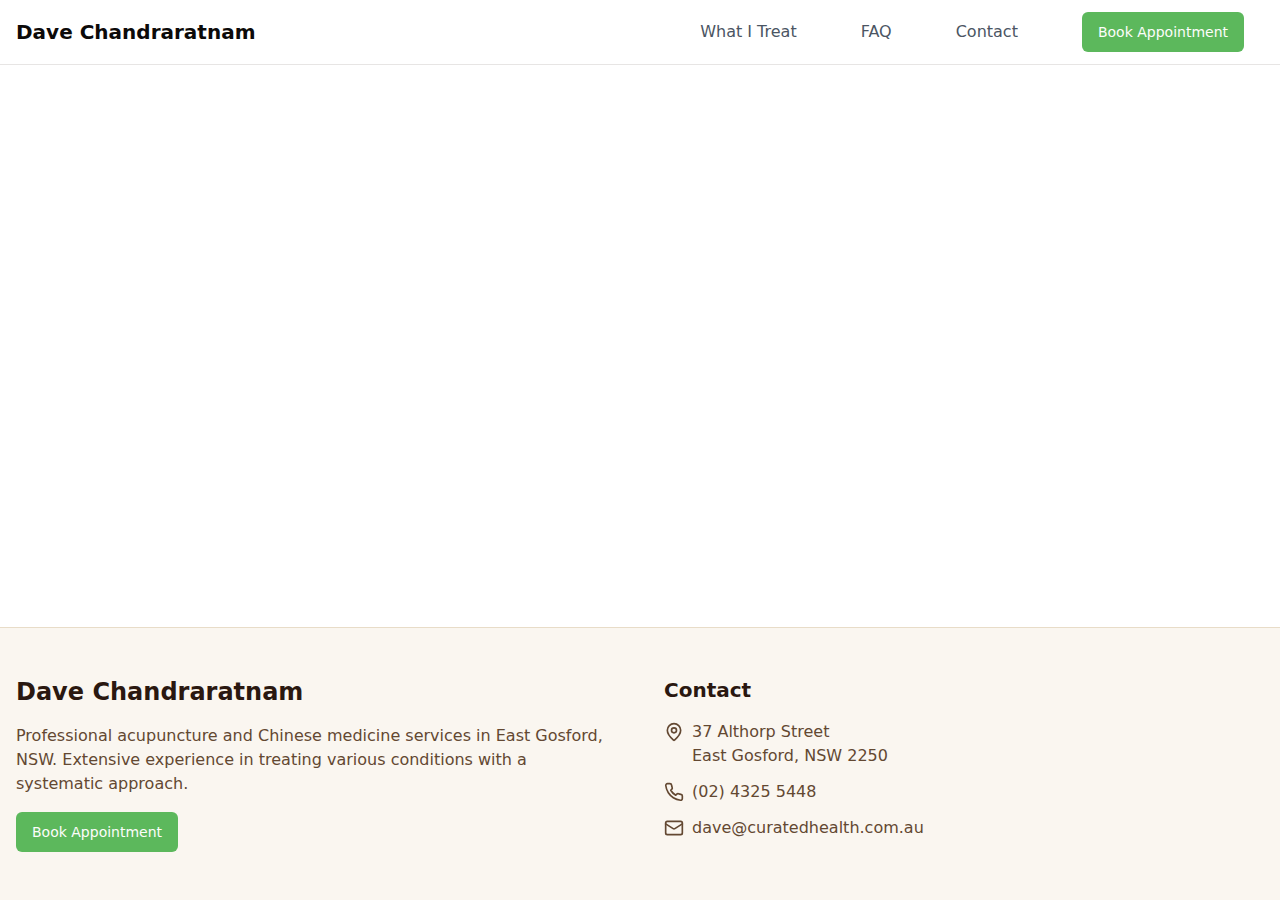
<file: index.html>
<!DOCTYPE html>
<html lang="en">
  <head>
    <style data-vite-theme="" data-inject-first="">:root {
      --background: 0 0% 100%;
--foreground: 20 14.3% 4.1%;
--muted: 60 4.8% 95.9%;
--muted-foreground: 25 5.3% 44.7%;
--popover: 0 0% 100%;
--popover-foreground: 20 14.3% 4.1%;
--card: 0 0% 100%;
--card-foreground: 20 14.3% 4.1%;
--border: 20 5.9% 90%;
--input: 20 5.9% 90%;
--primary: 120 39% 54%;
--primary-foreground: 116 41% 99%;
--secondary: 60 4.8% 95.9%;
--secondary-foreground: 24 9.8% 10%;
--accent: 60 4.8% 95.9%;
--accent-foreground: 24 9.8% 10%;
--destructive: 0 84.2% 60.2%;
--destructive-foreground: 60 9.1% 97.8%;
--ring: 20 14.3% 4.1%;
--radius: 0.5rem;
  }
  .dark {
      --background: 240 10% 3.9%;
--foreground: 0 0% 98%;
--muted: 240 3.7% 15.9%;
--muted-foreground: 240 5% 64.9%;
--popover: 240 10% 3.9%;
--popover-foreground: 0 0% 98%;
--card: 240 10% 3.9%;
--card-foreground: 0 0% 98%;
--border: 240 3.7% 15.9%;
--input: 240 3.7% 15.9%;
--primary: 120 39% 54%;
--primary-foreground: 116 41% 99%;
--secondary: 240 3.7% 15.9%;
--secondary-foreground: 0 0% 98%;
--accent: 240 3.7% 15.9%;
--accent-foreground: 0 0% 98%;
--destructive: 0 62.8% 30.6%;
--destructive-foreground: 0 0% 98%;
--ring: 240 4.9% 83.9%;
--radius: 0.5rem;
  }</style>

    <meta charset="UTF-8" />
    <meta name="viewport" content="width=device-width, initial-scale=1.0" />
    <title>Dave Chandraratnam - Professional Acupuncture in East Gosford</title>
    <meta name="description" content="Experience rapid natural healing through personalised acupuncture treatments in East Gosford, NSW. Professional Chinese medicine services by Dave Chandraratnam." />
    <meta name="keywords" content="acupuncture east gosford, chinese medicine central coast, pain management acupuncture, natural healing nsw" />
    <link rel="preconnect" href="https://fonts.googleapis.com" />
    <link rel="preconnect" href="https://fonts.gstatic.com" crossorigin />
    <link href="https://fonts.googleapis.com/css2?family=Inter:wght@400;500;600;700&display=swap" rel="stylesheet" />
    <!-- Google Analytics -->
    <script async src="https://www.googletagmanager.com/gtag/js?id=G-XXXXXXXXXX"></script>
    <script>
      // Define base URL for assets
      window.BASE_URL = import.meta.env.VITE_BASE_URL || '';

      // Handle SPA routing for GitHub Pages
      (function() {
        const redirectPath = localStorage.getItem('gh-pages-path');
        if (redirectPath) {
          localStorage.removeItem('gh-pages-path');
          window.history.replaceState(null, null, redirectPath);
        }
      })();
    </script>
    <script type="module" crossorigin src="/assets/index-CnNeaPNX.js"></script>
    <link rel="stylesheet" crossorigin href="/assets/index-t0JKLVTq.css">
  </head>
  <body>
    <div id="root"></div>
  </body>
</html>
</file>
<file: assets/index-t0JKLVTq.css>
*,:before,:after{--tw-border-spacing-x: 0;--tw-border-spacing-y: 0;--tw-translate-x: 0;--tw-translate-y: 0;--tw-rotate: 0;--tw-skew-x: 0;--tw-skew-y: 0;--tw-scale-x: 1;--tw-scale-y: 1;--tw-pan-x: ;--tw-pan-y: ;--tw-pinch-zoom: ;--tw-scroll-snap-strictness: proximity;--tw-gradient-from-position: ;--tw-gradient-via-position: ;--tw-gradient-to-position: ;--tw-ordinal: ;--tw-slashed-zero: ;--tw-numeric-figure: ;--tw-numeric-spacing: ;--tw-numeric-fraction: ;--tw-ring-inset: ;--tw-ring-offset-width: 0px;--tw-ring-offset-color: #fff;--tw-ring-color: rgb(59 130 246 / .5);--tw-ring-offset-shadow: 0 0 #0000;--tw-ring-shadow: 0 0 #0000;--tw-shadow: 0 0 #0000;--tw-shadow-colored: 0 0 #0000;--tw-blur: ;--tw-brightness: ;--tw-contrast: ;--tw-grayscale: ;--tw-hue-rotate: ;--tw-invert: ;--tw-saturate: ;--tw-sepia: ;--tw-drop-shadow: ;--tw-backdrop-blur: ;--tw-backdrop-brightness: ;--tw-backdrop-contrast: ;--tw-backdrop-grayscale: ;--tw-backdrop-hue-rotate: ;--tw-backdrop-invert: ;--tw-backdrop-opacity: ;--tw-backdrop-saturate: ;--tw-backdrop-sepia: ;--tw-contain-size: ;--tw-contain-layout: ;--tw-contain-paint: ;--tw-contain-style: }::backdrop{--tw-border-spacing-x: 0;--tw-border-spacing-y: 0;--tw-translate-x: 0;--tw-translate-y: 0;--tw-rotate: 0;--tw-skew-x: 0;--tw-skew-y: 0;--tw-scale-x: 1;--tw-scale-y: 1;--tw-pan-x: ;--tw-pan-y: ;--tw-pinch-zoom: ;--tw-scroll-snap-strictness: proximity;--tw-gradient-from-position: ;--tw-gradient-via-position: ;--tw-gradient-to-position: ;--tw-ordinal: ;--tw-slashed-zero: ;--tw-numeric-figure: ;--tw-numeric-spacing: ;--tw-numeric-fraction: ;--tw-ring-inset: ;--tw-ring-offset-width: 0px;--tw-ring-offset-color: #fff;--tw-ring-color: rgb(59 130 246 / .5);--tw-ring-offset-shadow: 0 0 #0000;--tw-ring-shadow: 0 0 #0000;--tw-shadow: 0 0 #0000;--tw-shadow-colored: 0 0 #0000;--tw-blur: ;--tw-brightness: ;--tw-contrast: ;--tw-grayscale: ;--tw-hue-rotate: ;--tw-invert: ;--tw-saturate: ;--tw-sepia: ;--tw-drop-shadow: ;--tw-backdrop-blur: ;--tw-backdrop-brightness: ;--tw-backdrop-contrast: ;--tw-backdrop-grayscale: ;--tw-backdrop-hue-rotate: ;--tw-backdrop-invert: ;--tw-backdrop-opacity: ;--tw-backdrop-saturate: ;--tw-backdrop-sepia: ;--tw-contain-size: ;--tw-contain-layout: ;--tw-contain-paint: ;--tw-contain-style: }*,:before,:after{box-sizing:border-box;border-width:0;border-style:solid;border-color:#e5e7eb}:before,:after{--tw-content: ""}html,:host{line-height:1.5;-webkit-text-size-adjust:100%;-moz-tab-size:4;-o-tab-size:4;tab-size:4;font-family:ui-sans-serif,system-ui,sans-serif,"Apple Color Emoji","Segoe UI Emoji",Segoe UI Symbol,"Noto Color Emoji";font-feature-settings:normal;font-variation-settings:normal;-webkit-tap-highlight-color:transparent}body{margin:0;line-height:inherit}hr{height:0;color:inherit;border-top-width:1px}abbr:where([title]){-webkit-text-decoration:underline dotted;text-decoration:underline dotted}h1,h2,h3,h4,h5,h6{font-size:inherit;font-weight:inherit}a{color:inherit;text-decoration:inherit}b,strong{font-weight:bolder}code,kbd,samp,pre{font-family:ui-monospace,SFMono-Regular,Menlo,Monaco,Consolas,Liberation Mono,Courier New,monospace;font-feature-settings:normal;font-variation-settings:normal;font-size:1em}small{font-size:80%}sub,sup{font-size:75%;line-height:0;position:relative;vertical-align:baseline}sub{bottom:-.25em}sup{top:-.5em}table{text-indent:0;border-color:inherit;border-collapse:collapse}button,input,optgroup,select,textarea{font-family:inherit;font-feature-settings:inherit;font-variation-settings:inherit;font-size:100%;font-weight:inherit;line-height:inherit;letter-spacing:inherit;color:inherit;margin:0;padding:0}button,select{text-transform:none}button,input:where([type=button]),input:where([type=reset]),input:where([type=submit]){-webkit-appearance:button;background-color:transparent;background-image:none}:-moz-focusring{outline:auto}:-moz-ui-invalid{box-shadow:none}progress{vertical-align:baseline}::-webkit-inner-spin-button,::-webkit-outer-spin-button{height:auto}[type=search]{-webkit-appearance:textfield;outline-offset:-2px}::-webkit-search-decoration{-webkit-appearance:none}::-webkit-file-upload-button{-webkit-appearance:button;font:inherit}summary{display:list-item}blockquote,dl,dd,h1,h2,h3,h4,h5,h6,hr,figure,p,pre{margin:0}fieldset{margin:0;padding:0}legend{padding:0}ol,ul,menu{list-style:none;margin:0;padding:0}dialog{padding:0}textarea{resize:vertical}input::-moz-placeholder,textarea::-moz-placeholder{opacity:1;color:#9ca3af}input::placeholder,textarea::placeholder{opacity:1;color:#9ca3af}button,[role=button]{cursor:pointer}:disabled{cursor:default}img,svg,video,canvas,audio,iframe,embed,object{display:block;vertical-align:middle}img,video{max-width:100%;height:auto}[hidden]:where(:not([hidden=until-found])){display:none}*{border-color:hsl(var(--border))}body{background-color:hsl(var(--background));font-family:ui-sans-serif,system-ui,sans-serif,"Apple Color Emoji","Segoe UI Emoji",Segoe UI Symbol,"Noto Color Emoji";color:hsl(var(--foreground));-webkit-font-smoothing:antialiased;-moz-osx-font-smoothing:grayscale}.container{width:100%}@media (min-width: 640px){.container{max-width:640px}}@media (min-width: 768px){.container{max-width:768px}}@media (min-width: 1024px){.container{max-width:1024px}}@media (min-width: 1280px){.container{max-width:1280px}}@media (min-width: 1536px){.container{max-width:1536px}}.prose{color:var(--tw-prose-body);max-width:65ch}.prose :where(p):not(:where([class~=not-prose],[class~=not-prose] *)){margin-top:1.25em;margin-bottom:1.25em}.prose :where([class~=lead]):not(:where([class~=not-prose],[class~=not-prose] *)){color:var(--tw-prose-lead);font-size:1.25em;line-height:1.6;margin-top:1.2em;margin-bottom:1.2em}.prose :where(a):not(:where([class~=not-prose],[class~=not-prose] *)){color:var(--tw-prose-links);text-decoration:underline;font-weight:500}.prose :where(strong):not(:where([class~=not-prose],[class~=not-prose] *)){color:var(--tw-prose-bold);font-weight:600}.prose :where(a strong):not(:where([class~=not-prose],[class~=not-prose] *)){color:inherit}.prose :where(blockquote strong):not(:where([class~=not-prose],[class~=not-prose] *)){color:inherit}.prose :where(thead th strong):not(:where([class~=not-prose],[class~=not-prose] *)){color:inherit}.prose :where(ol):not(:where([class~=not-prose],[class~=not-prose] *)){list-style-type:decimal;margin-top:1.25em;margin-bottom:1.25em;padding-inline-start:1.625em}.prose :where(ol[type=A]):not(:where([class~=not-prose],[class~=not-prose] *)){list-style-type:upper-alpha}.prose :where(ol[type=a]):not(:where([class~=not-prose],[class~=not-prose] *)){list-style-type:lower-alpha}.prose :where(ol[type=A s]):not(:where([class~=not-prose],[class~=not-prose] *)){list-style-type:upper-alpha}.prose :where(ol[type=a s]):not(:where([class~=not-prose],[class~=not-prose] *)){list-style-type:lower-alpha}.prose :where(ol[type=I]):not(:where([class~=not-prose],[class~=not-prose] *)){list-style-type:upper-roman}.prose :where(ol[type=i]):not(:where([class~=not-prose],[class~=not-prose] *)){list-style-type:lower-roman}.prose :where(ol[type=I s]):not(:where([class~=not-prose],[class~=not-prose] *)){list-style-type:upper-roman}.prose :where(ol[type=i s]):not(:where([class~=not-prose],[class~=not-prose] *)){list-style-type:lower-roman}.prose :where(ol[type="1"]):not(:where([class~=not-prose],[class~=not-prose] *)){list-style-type:decimal}.prose :where(ul):not(:where([class~=not-prose],[class~=not-prose] *)){list-style-type:disc;margin-top:1.25em;margin-bottom:1.25em;padding-inline-start:1.625em}.prose :where(ol>li):not(:where([class~=not-prose],[class~=not-prose] *))::marker{font-weight:400;color:var(--tw-prose-counters)}.prose :where(ul>li):not(:where([class~=not-prose],[class~=not-prose] *))::marker{color:var(--tw-prose-bullets)}.prose :where(dt):not(:where([class~=not-prose],[class~=not-prose] *)){color:var(--tw-prose-headings);font-weight:600;margin-top:1.25em}.prose :where(hr):not(:where([class~=not-prose],[class~=not-prose] *)){border-color:var(--tw-prose-hr);border-top-width:1px;margin-top:3em;margin-bottom:3em}.prose :where(blockquote):not(:where([class~=not-prose],[class~=not-prose] *)){font-weight:500;font-style:italic;color:var(--tw-prose-quotes);border-inline-start-width:.25rem;border-inline-start-color:var(--tw-prose-quote-borders);quotes:"“""”""‘""’";margin-top:1.6em;margin-bottom:1.6em;padding-inline-start:1em}.prose :where(blockquote p:first-of-type):not(:where([class~=not-prose],[class~=not-prose] *)):before{content:open-quote}.prose :where(blockquote p:last-of-type):not(:where([class~=not-prose],[class~=not-prose] *)):after{content:close-quote}.prose :where(h1):not(:where([class~=not-prose],[class~=not-prose] *)){color:var(--tw-prose-headings);font-weight:800;font-size:2.25em;margin-top:0;margin-bottom:.8888889em;line-height:1.1111111}.prose :where(h1 strong):not(:where([class~=not-prose],[class~=not-prose] *)){font-weight:900;color:inherit}.prose :where(h2):not(:where([class~=not-prose],[class~=not-prose] *)){color:var(--tw-prose-headings);font-weight:700;font-size:1.5em;margin-top:2em;margin-bottom:1em;line-height:1.3333333}.prose :where(h2 strong):not(:where([class~=not-prose],[class~=not-prose] *)){font-weight:800;color:inherit}.prose :where(h3):not(:where([class~=not-prose],[class~=not-prose] *)){color:var(--tw-prose-headings);font-weight:600;font-size:1.25em;margin-top:1.6em;margin-bottom:.6em;line-height:1.6}.prose :where(h3 strong):not(:where([class~=not-prose],[class~=not-prose] *)){font-weight:700;color:inherit}.prose :where(h4):not(:where([class~=not-prose],[class~=not-prose] *)){color:var(--tw-prose-headings);font-weight:600;margin-top:1.5em;margin-bottom:.5em;line-height:1.5}.prose :where(h4 strong):not(:where([class~=not-prose],[class~=not-prose] *)){font-weight:700;color:inherit}.prose :where(img):not(:where([class~=not-prose],[class~=not-prose] *)){margin-top:2em;margin-bottom:2em}.prose :where(picture):not(:where([class~=not-prose],[class~=not-prose] *)){display:block;margin-top:2em;margin-bottom:2em}.prose :where(video):not(:where([class~=not-prose],[class~=not-prose] *)){margin-top:2em;margin-bottom:2em}.prose :where(kbd):not(:where([class~=not-prose],[class~=not-prose] *)){font-weight:500;font-family:inherit;color:var(--tw-prose-kbd);box-shadow:0 0 0 1px rgb(var(--tw-prose-kbd-shadows) / 10%),0 3px rgb(var(--tw-prose-kbd-shadows) / 10%);font-size:.875em;border-radius:.3125rem;padding-top:.1875em;padding-inline-end:.375em;padding-bottom:.1875em;padding-inline-start:.375em}.prose :where(code):not(:where([class~=not-prose],[class~=not-prose] *)){color:var(--tw-prose-code);font-weight:600;font-size:.875em}.prose :where(code):not(:where([class~=not-prose],[class~=not-prose] *)):before{content:"`"}.prose :where(code):not(:where([class~=not-prose],[class~=not-prose] *)):after{content:"`"}.prose :where(a code):not(:where([class~=not-prose],[class~=not-prose] *)){color:inherit}.prose :where(h1 code):not(:where([class~=not-prose],[class~=not-prose] *)){color:inherit}.prose :where(h2 code):not(:where([class~=not-prose],[class~=not-prose] *)){color:inherit;font-size:.875em}.prose :where(h3 code):not(:where([class~=not-prose],[class~=not-prose] *)){color:inherit;font-size:.9em}.prose :where(h4 code):not(:where([class~=not-prose],[class~=not-prose] *)){color:inherit}.prose :where(blockquote code):not(:where([class~=not-prose],[class~=not-prose] *)){color:inherit}.prose :where(thead th code):not(:where([class~=not-prose],[class~=not-prose] *)){color:inherit}.prose :where(pre):not(:where([class~=not-prose],[class~=not-prose] *)){color:var(--tw-prose-pre-code);background-color:var(--tw-prose-pre-bg);overflow-x:auto;font-weight:400;font-size:.875em;line-height:1.7142857;margin-top:1.7142857em;margin-bottom:1.7142857em;border-radius:.375rem;padding-top:.8571429em;padding-inline-end:1.1428571em;padding-bottom:.8571429em;padding-inline-start:1.1428571em}.prose :where(pre code):not(:where([class~=not-prose],[class~=not-prose] *)){background-color:transparent;border-width:0;border-radius:0;padding:0;font-weight:inherit;color:inherit;font-size:inherit;font-family:inherit;line-height:inherit}.prose :where(pre code):not(:where([class~=not-prose],[class~=not-prose] *)):before{content:none}.prose :where(pre code):not(:where([class~=not-prose],[class~=not-prose] *)):after{content:none}.prose :where(table):not(:where([class~=not-prose],[class~=not-prose] *)){width:100%;table-layout:auto;margin-top:2em;margin-bottom:2em;font-size:.875em;line-height:1.7142857}.prose :where(thead):not(:where([class~=not-prose],[class~=not-prose] *)){border-bottom-width:1px;border-bottom-color:var(--tw-prose-th-borders)}.prose :where(thead th):not(:where([class~=not-prose],[class~=not-prose] *)){color:var(--tw-prose-headings);font-weight:600;vertical-align:bottom;padding-inline-end:.5714286em;padding-bottom:.5714286em;padding-inline-start:.5714286em}.prose :where(tbody tr):not(:where([class~=not-prose],[class~=not-prose] *)){border-bottom-width:1px;border-bottom-color:var(--tw-prose-td-borders)}.prose :where(tbody tr:last-child):not(:where([class~=not-prose],[class~=not-prose] *)){border-bottom-width:0}.prose :where(tbody td):not(:where([class~=not-prose],[class~=not-prose] *)){vertical-align:baseline}.prose :where(tfoot):not(:where([class~=not-prose],[class~=not-prose] *)){border-top-width:1px;border-top-color:var(--tw-prose-th-borders)}.prose :where(tfoot td):not(:where([class~=not-prose],[class~=not-prose] *)){vertical-align:top}.prose :where(th,td):not(:where([class~=not-prose],[class~=not-prose] *)){text-align:start}.prose :where(figure>*):not(:where([class~=not-prose],[class~=not-prose] *)){margin-top:0;margin-bottom:0}.prose :where(figcaption):not(:where([class~=not-prose],[class~=not-prose] *)){color:var(--tw-prose-captions);font-size:.875em;line-height:1.4285714;margin-top:.8571429em}.prose{--tw-prose-body: #374151;--tw-prose-headings: #111827;--tw-prose-lead: #4b5563;--tw-prose-links: #111827;--tw-prose-bold: #111827;--tw-prose-counters: #6b7280;--tw-prose-bullets: #d1d5db;--tw-prose-hr: #e5e7eb;--tw-prose-quotes: #111827;--tw-prose-quote-borders: #e5e7eb;--tw-prose-captions: #6b7280;--tw-prose-kbd: #111827;--tw-prose-kbd-shadows: 17 24 39;--tw-prose-code: #111827;--tw-prose-pre-code: #e5e7eb;--tw-prose-pre-bg: #1f2937;--tw-prose-th-borders: #d1d5db;--tw-prose-td-borders: #e5e7eb;--tw-prose-invert-body: #d1d5db;--tw-prose-invert-headings: #fff;--tw-prose-invert-lead: #9ca3af;--tw-prose-invert-links: #fff;--tw-prose-invert-bold: #fff;--tw-prose-invert-counters: #9ca3af;--tw-prose-invert-bullets: #4b5563;--tw-prose-invert-hr: #374151;--tw-prose-invert-quotes: #f3f4f6;--tw-prose-invert-quote-borders: #374151;--tw-prose-invert-captions: #9ca3af;--tw-prose-invert-kbd: #fff;--tw-prose-invert-kbd-shadows: 255 255 255;--tw-prose-invert-code: #fff;--tw-prose-invert-pre-code: #d1d5db;--tw-prose-invert-pre-bg: rgb(0 0 0 / 50%);--tw-prose-invert-th-borders: #4b5563;--tw-prose-invert-td-borders: #374151;font-size:1rem;line-height:1.75}.prose :where(picture>img):not(:where([class~=not-prose],[class~=not-prose] *)){margin-top:0;margin-bottom:0}.prose :where(li):not(:where([class~=not-prose],[class~=not-prose] *)){margin-top:.5em;margin-bottom:.5em}.prose :where(ol>li):not(:where([class~=not-prose],[class~=not-prose] *)){padding-inline-start:.375em}.prose :where(ul>li):not(:where([class~=not-prose],[class~=not-prose] *)){padding-inline-start:.375em}.prose :where(.prose>ul>li p):not(:where([class~=not-prose],[class~=not-prose] *)){margin-top:.75em;margin-bottom:.75em}.prose :where(.prose>ul>li>p:first-child):not(:where([class~=not-prose],[class~=not-prose] *)){margin-top:1.25em}.prose :where(.prose>ul>li>p:last-child):not(:where([class~=not-prose],[class~=not-prose] *)){margin-bottom:1.25em}.prose :where(.prose>ol>li>p:first-child):not(:where([class~=not-prose],[class~=not-prose] *)){margin-top:1.25em}.prose :where(.prose>ol>li>p:last-child):not(:where([class~=not-prose],[class~=not-prose] *)){margin-bottom:1.25em}.prose :where(ul ul,ul ol,ol ul,ol ol):not(:where([class~=not-prose],[class~=not-prose] *)){margin-top:.75em;margin-bottom:.75em}.prose :where(dl):not(:where([class~=not-prose],[class~=not-prose] *)){margin-top:1.25em;margin-bottom:1.25em}.prose :where(dd):not(:where([class~=not-prose],[class~=not-prose] *)){margin-top:.5em;padding-inline-start:1.625em}.prose :where(hr+*):not(:where([class~=not-prose],[class~=not-prose] *)){margin-top:0}.prose :where(h2+*):not(:where([class~=not-prose],[class~=not-prose] *)){margin-top:0}.prose :where(h3+*):not(:where([class~=not-prose],[class~=not-prose] *)){margin-top:0}.prose :where(h4+*):not(:where([class~=not-prose],[class~=not-prose] *)){margin-top:0}.prose :where(thead th:first-child):not(:where([class~=not-prose],[class~=not-prose] *)){padding-inline-start:0}.prose :where(thead th:last-child):not(:where([class~=not-prose],[class~=not-prose] *)){padding-inline-end:0}.prose :where(tbody td,tfoot td):not(:where([class~=not-prose],[class~=not-prose] *)){padding-top:.5714286em;padding-inline-end:.5714286em;padding-bottom:.5714286em;padding-inline-start:.5714286em}.prose :where(tbody td:first-child,tfoot td:first-child):not(:where([class~=not-prose],[class~=not-prose] *)){padding-inline-start:0}.prose :where(tbody td:last-child,tfoot td:last-child):not(:where([class~=not-prose],[class~=not-prose] *)){padding-inline-end:0}.prose :where(figure):not(:where([class~=not-prose],[class~=not-prose] *)){margin-top:2em;margin-bottom:2em}.prose :where(.prose>:first-child):not(:where([class~=not-prose],[class~=not-prose] *)){margin-top:0}.prose :where(.prose>:last-child):not(:where([class~=not-prose],[class~=not-prose] *)){margin-bottom:0}.sr-only{position:absolute;width:1px;height:1px;padding:0;margin:-1px;overflow:hidden;clip:rect(0,0,0,0);white-space:nowrap;border-width:0}.pointer-events-none{pointer-events:none}.pointer-events-auto{pointer-events:auto}.visible{visibility:visible}.invisible{visibility:hidden}.fixed{position:fixed}.absolute{position:absolute}.relative{position:relative}.sticky{position:sticky}.inset-0{top:0;right:0;bottom:0;left:0}.inset-x-0{left:0;right:0}.inset-y-0{top:0;bottom:0}.-bottom-12{bottom:-3rem}.-left-12{left:-3rem}.-right-12{right:-3rem}.-top-12{top:-3rem}.bottom-0{bottom:0}.left-0{left:0}.left-1{left:.25rem}.left-1\/2{left:50%}.left-2{left:.5rem}.left-\[50\%\]{left:50%}.right-0{right:0}.right-1{right:.25rem}.right-2{right:.5rem}.right-3{right:.75rem}.right-4{right:1rem}.top-0{top:0}.top-1\.5{top:.375rem}.top-1\/2{top:50%}.top-2{top:.5rem}.top-3\.5{top:.875rem}.top-4{top:1rem}.top-\[1px\]{top:1px}.top-\[50\%\]{top:50%}.top-\[60\%\]{top:60%}.top-full{top:100%}.z-10{z-index:10}.z-20{z-index:20}.z-50{z-index:50}.z-\[100\]{z-index:100}.z-\[1\]{z-index:1}.-mx-1{margin-left:-.25rem;margin-right:-.25rem}.mx-2{margin-left:.5rem;margin-right:.5rem}.mx-3\.5{margin-left:.875rem;margin-right:.875rem}.mx-4{margin-left:1rem;margin-right:1rem}.mx-auto{margin-left:auto;margin-right:auto}.my-0\.5{margin-top:.125rem;margin-bottom:.125rem}.my-1{margin-top:.25rem;margin-bottom:.25rem}.-ml-4{margin-left:-1rem}.-mt-4{margin-top:-1rem}.mb-1{margin-bottom:.25rem}.mb-4{margin-bottom:1rem}.mb-6{margin-bottom:1.5rem}.mb-8{margin-bottom:2rem}.ml-1{margin-left:.25rem}.ml-2{margin-left:.5rem}.ml-auto{margin-left:auto}.mr-2{margin-right:.5rem}.mr-3{margin-right:.75rem}.mt-0\.5{margin-top:.125rem}.mt-1\.5{margin-top:.375rem}.mt-12{margin-top:3rem}.mt-16{margin-top:4rem}.mt-2{margin-top:.5rem}.mt-24{margin-top:6rem}.mt-4{margin-top:1rem}.mt-8{margin-top:2rem}.mt-auto{margin-top:auto}.block{display:block}.flex{display:flex}.inline-flex{display:inline-flex}.table{display:table}.grid{display:grid}.hidden{display:none}.aspect-square{aspect-ratio:1 / 1}.aspect-video{aspect-ratio:16 / 9}.size-4{width:1rem;height:1rem}.h-1\.5{height:.375rem}.h-10{height:2.5rem}.h-11{height:2.75rem}.h-12{height:3rem}.h-16{height:4rem}.h-2{height:.5rem}.h-2\.5{height:.625rem}.h-3{height:.75rem}.h-3\.5{height:.875rem}.h-4{height:1rem}.h-5{height:1.25rem}.h-6{height:1.5rem}.h-7{height:1.75rem}.h-8{height:2rem}.h-9{height:2.25rem}.h-\[1px\]{height:1px}.h-\[var\(--radix-navigation-menu-viewport-height\)\]{height:var(--radix-navigation-menu-viewport-height)}.h-\[var\(--radix-select-trigger-height\)\]{height:var(--radix-select-trigger-height)}.h-auto{height:auto}.h-full{height:100%}.h-px{height:1px}.h-svh{height:100svh}.max-h-96{max-height:24rem}.max-h-\[300px\]{max-height:300px}.max-h-screen{max-height:100vh}.min-h-0{min-height:0px}.min-h-\[80px\]{min-height:80px}.min-h-screen{min-height:100vh}.min-h-svh{min-height:100svh}.w-0{width:0px}.w-1{width:.25rem}.w-10{width:2.5rem}.w-11{width:2.75rem}.w-2{width:.5rem}.w-2\.5{width:.625rem}.w-3{width:.75rem}.w-3\.5{width:.875rem}.w-3\/4{width:75%}.w-4{width:1rem}.w-5{width:1.25rem}.w-6{width:1.5rem}.w-64{width:16rem}.w-7{width:1.75rem}.w-72{width:18rem}.w-8{width:2rem}.w-9{width:2.25rem}.w-\[--sidebar-width\]{width:var(--sidebar-width)}.w-\[100px\]{width:100px}.w-\[1px\]{width:1px}.w-auto{width:auto}.w-full{width:100%}.w-max{width:-moz-max-content;width:max-content}.w-px{width:1px}.min-w-0{min-width:0px}.min-w-5{min-width:1.25rem}.min-w-\[12rem\]{min-width:12rem}.min-w-\[8rem\]{min-width:8rem}.min-w-\[var\(--radix-select-trigger-width\)\]{min-width:var(--radix-select-trigger-width)}.max-w-3xl{max-width:48rem}.max-w-4xl{max-width:56rem}.max-w-\[--skeleton-width\]{max-width:var(--skeleton-width)}.max-w-lg{max-width:32rem}.max-w-max{max-width:-moz-max-content;max-width:max-content}.max-w-md{max-width:28rem}.max-w-none{max-width:none}.flex-1{flex:1 1 0%}.shrink-0{flex-shrink:0}.grow{flex-grow:1}.grow-0{flex-grow:0}.basis-full{flex-basis:100%}.caption-bottom{caption-side:bottom}.border-collapse{border-collapse:collapse}.-translate-x-1\/2{--tw-translate-x: -50%;transform:translate(var(--tw-translate-x),var(--tw-translate-y)) rotate(var(--tw-rotate)) skew(var(--tw-skew-x)) skewY(var(--tw-skew-y)) scaleX(var(--tw-scale-x)) scaleY(var(--tw-scale-y))}.-translate-x-px{--tw-translate-x: -1px;transform:translate(var(--tw-translate-x),var(--tw-translate-y)) rotate(var(--tw-rotate)) skew(var(--tw-skew-x)) skewY(var(--tw-skew-y)) scaleX(var(--tw-scale-x)) scaleY(var(--tw-scale-y))}.-translate-y-1\/2{--tw-translate-y: -50%;transform:translate(var(--tw-translate-x),var(--tw-translate-y)) rotate(var(--tw-rotate)) skew(var(--tw-skew-x)) skewY(var(--tw-skew-y)) scaleX(var(--tw-scale-x)) scaleY(var(--tw-scale-y))}.translate-x-\[-50\%\]{--tw-translate-x: -50%;transform:translate(var(--tw-translate-x),var(--tw-translate-y)) rotate(var(--tw-rotate)) skew(var(--tw-skew-x)) skewY(var(--tw-skew-y)) scaleX(var(--tw-scale-x)) scaleY(var(--tw-scale-y))}.translate-x-px{--tw-translate-x: 1px;transform:translate(var(--tw-translate-x),var(--tw-translate-y)) rotate(var(--tw-rotate)) skew(var(--tw-skew-x)) skewY(var(--tw-skew-y)) scaleX(var(--tw-scale-x)) scaleY(var(--tw-scale-y))}.translate-y-\[-50\%\]{--tw-translate-y: -50%;transform:translate(var(--tw-translate-x),var(--tw-translate-y)) rotate(var(--tw-rotate)) skew(var(--tw-skew-x)) skewY(var(--tw-skew-y)) scaleX(var(--tw-scale-x)) scaleY(var(--tw-scale-y))}.rotate-45{--tw-rotate: 45deg;transform:translate(var(--tw-translate-x),var(--tw-translate-y)) rotate(var(--tw-rotate)) skew(var(--tw-skew-x)) skewY(var(--tw-skew-y)) scaleX(var(--tw-scale-x)) scaleY(var(--tw-scale-y))}.rotate-90{--tw-rotate: 90deg;transform:translate(var(--tw-translate-x),var(--tw-translate-y)) rotate(var(--tw-rotate)) skew(var(--tw-skew-x)) skewY(var(--tw-skew-y)) scaleX(var(--tw-scale-x)) scaleY(var(--tw-scale-y))}.transform{transform:translate(var(--tw-translate-x),var(--tw-translate-y)) rotate(var(--tw-rotate)) skew(var(--tw-skew-x)) skewY(var(--tw-skew-y)) scaleX(var(--tw-scale-x)) scaleY(var(--tw-scale-y))}@keyframes pulse{50%{opacity:.5}}.animate-pulse{animation:pulse 2s cubic-bezier(.4,0,.6,1) infinite}.cursor-default{cursor:default}.cursor-pointer{cursor:pointer}.touch-none{touch-action:none}.select-none{-webkit-user-select:none;-moz-user-select:none;user-select:none}.list-none{list-style-type:none}.grid-cols-1{grid-template-columns:repeat(1,minmax(0,1fr))}.flex-row{flex-direction:row}.flex-col{flex-direction:column}.flex-col-reverse{flex-direction:column-reverse}.flex-wrap{flex-wrap:wrap}.items-start{align-items:flex-start}.items-end{align-items:flex-end}.items-center{align-items:center}.items-stretch{align-items:stretch}.justify-center{justify-content:center}.justify-between{justify-content:space-between}.gap-1{gap:.25rem}.gap-1\.5{gap:.375rem}.gap-12{gap:3rem}.gap-2{gap:.5rem}.gap-4{gap:1rem}.gap-6{gap:1.5rem}.gap-8{gap:2rem}.space-x-1>:not([hidden])~:not([hidden]){--tw-space-x-reverse: 0;margin-right:calc(.25rem * var(--tw-space-x-reverse));margin-left:calc(.25rem * calc(1 - var(--tw-space-x-reverse)))}.space-x-4>:not([hidden])~:not([hidden]){--tw-space-x-reverse: 0;margin-right:calc(1rem * var(--tw-space-x-reverse));margin-left:calc(1rem * calc(1 - var(--tw-space-x-reverse)))}.space-y-1>:not([hidden])~:not([hidden]){--tw-space-y-reverse: 0;margin-top:calc(.25rem * calc(1 - var(--tw-space-y-reverse)));margin-bottom:calc(.25rem * var(--tw-space-y-reverse))}.space-y-1\.5>:not([hidden])~:not([hidden]){--tw-space-y-reverse: 0;margin-top:calc(.375rem * calc(1 - var(--tw-space-y-reverse)));margin-bottom:calc(.375rem * var(--tw-space-y-reverse))}.space-y-2>:not([hidden])~:not([hidden]){--tw-space-y-reverse: 0;margin-top:calc(.5rem * calc(1 - var(--tw-space-y-reverse)));margin-bottom:calc(.5rem * var(--tw-space-y-reverse))}.space-y-3>:not([hidden])~:not([hidden]){--tw-space-y-reverse: 0;margin-top:calc(.75rem * calc(1 - var(--tw-space-y-reverse)));margin-bottom:calc(.75rem * var(--tw-space-y-reverse))}.space-y-4>:not([hidden])~:not([hidden]){--tw-space-y-reverse: 0;margin-top:calc(1rem * calc(1 - var(--tw-space-y-reverse)));margin-bottom:calc(1rem * var(--tw-space-y-reverse))}.space-y-8>:not([hidden])~:not([hidden]){--tw-space-y-reverse: 0;margin-top:calc(2rem * calc(1 - var(--tw-space-y-reverse)));margin-bottom:calc(2rem * var(--tw-space-y-reverse))}.overflow-auto{overflow:auto}.overflow-hidden{overflow:hidden}.overflow-y-auto{overflow-y:auto}.overflow-x-hidden{overflow-x:hidden}.whitespace-nowrap{white-space:nowrap}.break-words{overflow-wrap:break-word}.rounded-\[2px\]{border-radius:2px}.rounded-\[inherit\]{border-radius:inherit}.rounded-full{border-radius:9999px}.rounded-lg{border-radius:var(--radius)}.rounded-md{border-radius:calc(var(--radius) - 2px)}.rounded-sm{border-radius:calc(var(--radius) - 4px)}.rounded-t-\[10px\]{border-top-left-radius:10px;border-top-right-radius:10px}.rounded-tl-sm{border-top-left-radius:calc(var(--radius) - 4px)}.border{border-width:1px}.border-2{border-width:2px}.border-\[1\.5px\]{border-width:1.5px}.border-y{border-top-width:1px;border-bottom-width:1px}.border-b{border-bottom-width:1px}.border-l{border-left-width:1px}.border-r{border-right-width:1px}.border-t{border-top-width:1px}.border-dashed{border-style:dashed}.border-\[\#e8dcc8\]{--tw-border-opacity: 1;border-color:rgb(232 220 200 / var(--tw-border-opacity))}.border-\[--color-border\]{border-color:var(--color-border)}.border-border\/50{border-color:hsl(var(--border) / .5)}.border-destructive{border-color:hsl(var(--destructive))}.border-destructive\/50{border-color:hsl(var(--destructive) / .5)}.border-input{border-color:hsl(var(--input))}.border-primary{border-color:hsl(var(--primary))}.border-sidebar-border{border-color:hsl(var(--sidebar-border))}.border-transparent{border-color:transparent}.border-l-transparent{border-left-color:transparent}.border-t-transparent{border-top-color:transparent}.bg-\[\#5cb85c\]{--tw-bg-opacity: 1;background-color:rgb(92 184 92 / var(--tw-bg-opacity))}.bg-\[\#faf6f0\]{--tw-bg-opacity: 1;background-color:rgb(250 246 240 / var(--tw-bg-opacity))}.bg-\[--color-bg\]{background-color:var(--color-bg)}.bg-accent{background-color:hsl(var(--accent))}.bg-background{background-color:hsl(var(--background))}.bg-black\/80{background-color:#000c}.bg-border{background-color:hsl(var(--border))}.bg-card{background-color:hsl(var(--card))}.bg-destructive{background-color:hsl(var(--destructive))}.bg-foreground{background-color:hsl(var(--foreground))}.bg-gray-50{--tw-bg-opacity: 1;background-color:rgb(249 250 251 / var(--tw-bg-opacity))}.bg-muted{background-color:hsl(var(--muted))}.bg-muted\/50{background-color:hsl(var(--muted) / .5)}.bg-popover{background-color:hsl(var(--popover))}.bg-primary{background-color:hsl(var(--primary))}.bg-secondary{background-color:hsl(var(--secondary))}.bg-sidebar{background-color:hsl(var(--sidebar-background))}.bg-sidebar-border{background-color:hsl(var(--sidebar-border))}.bg-transparent{background-color:transparent}.bg-white{--tw-bg-opacity: 1;background-color:rgb(255 255 255 / var(--tw-bg-opacity))}.fill-current{fill:currentColor}.object-cover{-o-object-fit:cover;object-fit:cover}.p-0{padding:0}.p-1{padding:.25rem}.p-2{padding:.5rem}.p-3{padding:.75rem}.p-4{padding:1rem}.p-6{padding:1.5rem}.p-8{padding:2rem}.p-\[1px\]{padding:1px}.px-1{padding-left:.25rem;padding-right:.25rem}.px-2{padding-left:.5rem;padding-right:.5rem}.px-2\.5{padding-left:.625rem;padding-right:.625rem}.px-3{padding-left:.75rem;padding-right:.75rem}.px-4{padding-left:1rem;padding-right:1rem}.px-5{padding-left:1.25rem;padding-right:1.25rem}.px-8{padding-left:2rem;padding-right:2rem}.py-0\.5{padding-top:.125rem;padding-bottom:.125rem}.py-1{padding-top:.25rem;padding-bottom:.25rem}.py-1\.5{padding-top:.375rem;padding-bottom:.375rem}.py-12{padding-top:3rem;padding-bottom:3rem}.py-2{padding-top:.5rem;padding-bottom:.5rem}.py-3{padding-top:.75rem;padding-bottom:.75rem}.py-4{padding-top:1rem;padding-bottom:1rem}.py-6{padding-top:1.5rem;padding-bottom:1.5rem}.py-8{padding-top:2rem;padding-bottom:2rem}.pb-12{padding-bottom:3rem}.pb-3{padding-bottom:.75rem}.pb-4{padding-bottom:1rem}.pl-2\.5{padding-left:.625rem}.pl-4{padding-left:1rem}.pl-8{padding-left:2rem}.pr-2{padding-right:.5rem}.pr-2\.5{padding-right:.625rem}.pr-8{padding-right:2rem}.pt-0{padding-top:0}.pt-1{padding-top:.25rem}.pt-3{padding-top:.75rem}.pt-4{padding-top:1rem}.pt-6{padding-top:1.5rem}.pt-8{padding-top:2rem}.text-left{text-align:left}.text-center{text-align:center}.align-middle{vertical-align:middle}.font-mono{font-family:ui-monospace,SFMono-Regular,Menlo,Monaco,Consolas,Liberation Mono,Courier New,monospace}.text-2xl{font-size:1.5rem;line-height:2rem}.text-3xl{font-size:1.875rem;line-height:2.25rem}.text-4xl{font-size:2.25rem;line-height:2.5rem}.text-\[0\.8rem\]{font-size:.8rem}.text-base{font-size:1rem;line-height:1.5rem}.text-lg{font-size:1.125rem;line-height:1.75rem}.text-sm{font-size:.875rem;line-height:1.25rem}.text-xl{font-size:1.25rem;line-height:1.75rem}.text-xs{font-size:.75rem;line-height:1rem}.font-bold{font-weight:700}.font-medium{font-weight:500}.font-normal{font-weight:400}.font-semibold{font-weight:600}.tabular-nums{--tw-numeric-spacing: tabular-nums;font-variant-numeric:var(--tw-ordinal) var(--tw-slashed-zero) var(--tw-numeric-figure) var(--tw-numeric-spacing) var(--tw-numeric-fraction)}.leading-none{line-height:1}.tracking-tight{letter-spacing:-.025em}.tracking-widest{letter-spacing:.1em}.text-\[\#2a1810\]{--tw-text-opacity: 1;color:rgb(42 24 16 / var(--tw-text-opacity))}.text-\[\#634832\]{--tw-text-opacity: 1;color:rgb(99 72 50 / var(--tw-text-opacity))}.text-accent-foreground{color:hsl(var(--accent-foreground))}.text-card-foreground{color:hsl(var(--card-foreground))}.text-current{color:currentColor}.text-destructive{color:hsl(var(--destructive))}.text-destructive-foreground{color:hsl(var(--destructive-foreground))}.text-foreground{color:hsl(var(--foreground))}.text-foreground\/50{color:hsl(var(--foreground) / .5)}.text-gray-500{--tw-text-opacity: 1;color:rgb(107 114 128 / var(--tw-text-opacity))}.text-gray-600{--tw-text-opacity: 1;color:rgb(75 85 99 / var(--tw-text-opacity))}.text-gray-900{--tw-text-opacity: 1;color:rgb(17 24 39 / var(--tw-text-opacity))}.text-muted-foreground{color:hsl(var(--muted-foreground))}.text-popover-foreground{color:hsl(var(--popover-foreground))}.text-primary{color:hsl(var(--primary))}.text-primary-foreground{color:hsl(var(--primary-foreground))}.text-red-500{--tw-text-opacity: 1;color:rgb(239 68 68 / var(--tw-text-opacity))}.text-secondary-foreground{color:hsl(var(--secondary-foreground))}.text-sidebar-foreground{color:hsl(var(--sidebar-foreground))}.text-sidebar-foreground\/70{color:hsl(var(--sidebar-foreground) / .7)}.text-white{--tw-text-opacity: 1;color:rgb(255 255 255 / var(--tw-text-opacity))}.underline-offset-4{text-underline-offset:4px}.opacity-0{opacity:0}.opacity-50{opacity:.5}.opacity-60{opacity:.6}.opacity-70{opacity:.7}.opacity-90{opacity:.9}.shadow-\[0_0_0_1px_hsl\(var\(--sidebar-border\)\)\]{--tw-shadow: 0 0 0 1px hsl(var(--sidebar-border));--tw-shadow-colored: 0 0 0 1px var(--tw-shadow-color);box-shadow:var(--tw-ring-offset-shadow, 0 0 #0000),var(--tw-ring-shadow, 0 0 #0000),var(--tw-shadow)}.shadow-lg{--tw-shadow: 0 10px 15px -3px rgb(0 0 0 / .1), 0 4px 6px -4px rgb(0 0 0 / .1);--tw-shadow-colored: 0 10px 15px -3px var(--tw-shadow-color), 0 4px 6px -4px var(--tw-shadow-color);box-shadow:var(--tw-ring-offset-shadow, 0 0 #0000),var(--tw-ring-shadow, 0 0 #0000),var(--tw-shadow)}.shadow-md{--tw-shadow: 0 4px 6px -1px rgb(0 0 0 / .1), 0 2px 4px -2px rgb(0 0 0 / .1);--tw-shadow-colored: 0 4px 6px -1px var(--tw-shadow-color), 0 2px 4px -2px var(--tw-shadow-color);box-shadow:var(--tw-ring-offset-shadow, 0 0 #0000),var(--tw-ring-shadow, 0 0 #0000),var(--tw-shadow)}.shadow-none{--tw-shadow: 0 0 #0000;--tw-shadow-colored: 0 0 #0000;box-shadow:var(--tw-ring-offset-shadow, 0 0 #0000),var(--tw-ring-shadow, 0 0 #0000),var(--tw-shadow)}.shadow-sm{--tw-shadow: 0 1px 2px 0 rgb(0 0 0 / .05);--tw-shadow-colored: 0 1px 2px 0 var(--tw-shadow-color);box-shadow:var(--tw-ring-offset-shadow, 0 0 #0000),var(--tw-ring-shadow, 0 0 #0000),var(--tw-shadow)}.shadow-xl{--tw-shadow: 0 20px 25px -5px rgb(0 0 0 / .1), 0 8px 10px -6px rgb(0 0 0 / .1);--tw-shadow-colored: 0 20px 25px -5px var(--tw-shadow-color), 0 8px 10px -6px var(--tw-shadow-color);box-shadow:var(--tw-ring-offset-shadow, 0 0 #0000),var(--tw-ring-shadow, 0 0 #0000),var(--tw-shadow)}.outline-none{outline:2px solid transparent;outline-offset:2px}.outline{outline-style:solid}.ring-0{--tw-ring-offset-shadow: var(--tw-ring-inset) 0 0 0 var(--tw-ring-offset-width) var(--tw-ring-offset-color);--tw-ring-shadow: var(--tw-ring-inset) 0 0 0 calc(0px + var(--tw-ring-offset-width)) var(--tw-ring-color);box-shadow:var(--tw-ring-offset-shadow),var(--tw-ring-shadow),var(--tw-shadow, 0 0 #0000)}.ring-2{--tw-ring-offset-shadow: var(--tw-ring-inset) 0 0 0 var(--tw-ring-offset-width) var(--tw-ring-offset-color);--tw-ring-shadow: var(--tw-ring-inset) 0 0 0 calc(2px + var(--tw-ring-offset-width)) var(--tw-ring-color);box-shadow:var(--tw-ring-offset-shadow),var(--tw-ring-shadow),var(--tw-shadow, 0 0 #0000)}.ring-ring{--tw-ring-color: hsl(var(--ring))}.ring-sidebar-ring{--tw-ring-color: hsl(var(--sidebar-ring))}.ring-offset-background{--tw-ring-offset-color: hsl(var(--background))}.filter{filter:var(--tw-blur) var(--tw-brightness) var(--tw-contrast) var(--tw-grayscale) var(--tw-hue-rotate) var(--tw-invert) var(--tw-saturate) var(--tw-sepia) var(--tw-drop-shadow)}.transition{transition-property:color,background-color,border-color,text-decoration-color,fill,stroke,opacity,box-shadow,transform,filter,-webkit-backdrop-filter;transition-property:color,background-color,border-color,text-decoration-color,fill,stroke,opacity,box-shadow,transform,filter,backdrop-filter;transition-property:color,background-color,border-color,text-decoration-color,fill,stroke,opacity,box-shadow,transform,filter,backdrop-filter,-webkit-backdrop-filter;transition-timing-function:cubic-bezier(.4,0,.2,1);transition-duration:.15s}.transition-\[left\,right\,width\]{transition-property:left,right,width;transition-timing-function:cubic-bezier(.4,0,.2,1);transition-duration:.15s}.transition-\[margin\,opa\]{transition-property:margin,opa;transition-timing-function:cubic-bezier(.4,0,.2,1);transition-duration:.15s}.transition-\[width\,height\,padding\]{transition-property:width,height,padding;transition-timing-function:cubic-bezier(.4,0,.2,1);transition-duration:.15s}.transition-\[width\]{transition-property:width;transition-timing-function:cubic-bezier(.4,0,.2,1);transition-duration:.15s}.transition-all{transition-property:all;transition-timing-function:cubic-bezier(.4,0,.2,1);transition-duration:.15s}.transition-colors{transition-property:color,background-color,border-color,text-decoration-color,fill,stroke;transition-timing-function:cubic-bezier(.4,0,.2,1);transition-duration:.15s}.transition-opacity{transition-property:opacity;transition-timing-function:cubic-bezier(.4,0,.2,1);transition-duration:.15s}.transition-transform{transition-property:transform;transition-timing-function:cubic-bezier(.4,0,.2,1);transition-duration:.15s}.duration-1000{transition-duration:1s}.duration-200{transition-duration:.2s}.duration-300{transition-duration:.3s}.ease-in-out{transition-timing-function:cubic-bezier(.4,0,.2,1)}.ease-linear{transition-timing-function:linear}@keyframes enter{0%{opacity:var(--tw-enter-opacity, 1);transform:translate3d(var(--tw-enter-translate-x, 0),var(--tw-enter-translate-y, 0),0) scale3d(var(--tw-enter-scale, 1),var(--tw-enter-scale, 1),var(--tw-enter-scale, 1)) rotate(var(--tw-enter-rotate, 0))}}@keyframes exit{to{opacity:var(--tw-exit-opacity, 1);transform:translate3d(var(--tw-exit-translate-x, 0),var(--tw-exit-translate-y, 0),0) scale3d(var(--tw-exit-scale, 1),var(--tw-exit-scale, 1),var(--tw-exit-scale, 1)) rotate(var(--tw-exit-rotate, 0))}}.animate-in{animation-name:enter;animation-duration:.15s;--tw-enter-opacity: initial;--tw-enter-scale: initial;--tw-enter-rotate: initial;--tw-enter-translate-x: initial;--tw-enter-translate-y: initial}.fade-in-0{--tw-enter-opacity: 0}.fade-in-80{--tw-enter-opacity: .8}.zoom-in-95{--tw-enter-scale: .95}.duration-1000{animation-duration:1s}.duration-200{animation-duration:.2s}.duration-300{animation-duration:.3s}.ease-in-out{animation-timing-function:cubic-bezier(.4,0,.2,1)}.ease-linear{animation-timing-function:linear}.file\:border-0::file-selector-button{border-width:0px}.file\:bg-transparent::file-selector-button{background-color:transparent}.file\:text-sm::file-selector-button{font-size:.875rem;line-height:1.25rem}.file\:font-medium::file-selector-button{font-weight:500}.file\:text-foreground::file-selector-button{color:hsl(var(--foreground))}.placeholder\:text-muted-foreground::-moz-placeholder{color:hsl(var(--muted-foreground))}.placeholder\:text-muted-foreground::placeholder{color:hsl(var(--muted-foreground))}.after\:absolute:after{content:var(--tw-content);position:absolute}.after\:-inset-2:after{content:var(--tw-content);top:-.5rem;right:-.5rem;bottom:-.5rem;left:-.5rem}.after\:inset-y-0:after{content:var(--tw-content);top:0;bottom:0}.after\:left-1\/2:after{content:var(--tw-content);left:50%}.after\:w-1:after{content:var(--tw-content);width:.25rem}.after\:w-\[2px\]:after{content:var(--tw-content);width:2px}.after\:-translate-x-1\/2:after{content:var(--tw-content);--tw-translate-x: -50%;transform:translate(var(--tw-translate-x),var(--tw-translate-y)) rotate(var(--tw-rotate)) skew(var(--tw-skew-x)) skewY(var(--tw-skew-y)) scaleX(var(--tw-scale-x)) scaleY(var(--tw-scale-y))}.first\:rounded-l-md:first-child{border-top-left-radius:calc(var(--radius) - 2px);border-bottom-left-radius:calc(var(--radius) - 2px)}.first\:border-l:first-child{border-left-width:1px}.last\:rounded-r-md:last-child{border-top-right-radius:calc(var(--radius) - 2px);border-bottom-right-radius:calc(var(--radius) - 2px)}.focus-within\:relative:focus-within{position:relative}.focus-within\:z-20:focus-within{z-index:20}.hover\:scale-105:hover{--tw-scale-x: 1.05;--tw-scale-y: 1.05;transform:translate(var(--tw-translate-x),var(--tw-translate-y)) rotate(var(--tw-rotate)) skew(var(--tw-skew-x)) skewY(var(--tw-skew-y)) scaleX(var(--tw-scale-x)) scaleY(var(--tw-scale-y))}.hover\:bg-\[\#4cae4c\]:hover{--tw-bg-opacity: 1;background-color:rgb(76 174 76 / var(--tw-bg-opacity))}.hover\:bg-accent:hover{background-color:hsl(var(--accent))}.hover\:bg-destructive\/80:hover{background-color:hsl(var(--destructive) / .8)}.hover\:bg-destructive\/90:hover{background-color:hsl(var(--destructive) / .9)}.hover\:bg-muted:hover{background-color:hsl(var(--muted))}.hover\:bg-muted\/50:hover{background-color:hsl(var(--muted) / .5)}.hover\:bg-primary:hover{background-color:hsl(var(--primary))}.hover\:bg-primary\/80:hover{background-color:hsl(var(--primary) / .8)}.hover\:bg-primary\/90:hover{background-color:hsl(var(--primary) / .9)}.hover\:bg-secondary:hover{background-color:hsl(var(--secondary))}.hover\:bg-secondary\/80:hover{background-color:hsl(var(--secondary) / .8)}.hover\:bg-sidebar-accent:hover{background-color:hsl(var(--sidebar-accent))}.hover\:text-\[\#2a1810\]:hover{--tw-text-opacity: 1;color:rgb(42 24 16 / var(--tw-text-opacity))}.hover\:text-accent-foreground:hover{color:hsl(var(--accent-foreground))}.hover\:text-foreground:hover{color:hsl(var(--foreground))}.hover\:text-gray-900:hover{--tw-text-opacity: 1;color:rgb(17 24 39 / var(--tw-text-opacity))}.hover\:text-muted-foreground:hover{color:hsl(var(--muted-foreground))}.hover\:text-primary-foreground:hover{color:hsl(var(--primary-foreground))}.hover\:text-sidebar-accent-foreground:hover{color:hsl(var(--sidebar-accent-foreground))}.hover\:underline:hover{text-decoration-line:underline}.hover\:opacity-100:hover{opacity:1}.hover\:shadow-\[0_0_0_1px_hsl\(var\(--sidebar-accent\)\)\]:hover{--tw-shadow: 0 0 0 1px hsl(var(--sidebar-accent));--tw-shadow-colored: 0 0 0 1px var(--tw-shadow-color);box-shadow:var(--tw-ring-offset-shadow, 0 0 #0000),var(--tw-ring-shadow, 0 0 #0000),var(--tw-shadow)}.hover\:shadow-lg:hover{--tw-shadow: 0 10px 15px -3px rgb(0 0 0 / .1), 0 4px 6px -4px rgb(0 0 0 / .1);--tw-shadow-colored: 0 10px 15px -3px var(--tw-shadow-color), 0 4px 6px -4px var(--tw-shadow-color);box-shadow:var(--tw-ring-offset-shadow, 0 0 #0000),var(--tw-ring-shadow, 0 0 #0000),var(--tw-shadow)}.hover\:after\:bg-sidebar-border:hover:after{content:var(--tw-content);background-color:hsl(var(--sidebar-border))}.focus\:bg-accent:focus{background-color:hsl(var(--accent))}.focus\:bg-primary:focus{background-color:hsl(var(--primary))}.focus\:text-accent-foreground:focus{color:hsl(var(--accent-foreground))}.focus\:text-primary-foreground:focus{color:hsl(var(--primary-foreground))}.focus\:opacity-100:focus{opacity:1}.focus\:outline-none:focus{outline:2px solid transparent;outline-offset:2px}.focus\:ring-2:focus{--tw-ring-offset-shadow: var(--tw-ring-inset) 0 0 0 var(--tw-ring-offset-width) var(--tw-ring-offset-color);--tw-ring-shadow: var(--tw-ring-inset) 0 0 0 calc(2px + var(--tw-ring-offset-width)) var(--tw-ring-color);box-shadow:var(--tw-ring-offset-shadow),var(--tw-ring-shadow),var(--tw-shadow, 0 0 #0000)}.focus\:ring-ring:focus{--tw-ring-color: hsl(var(--ring))}.focus\:ring-offset-2:focus{--tw-ring-offset-width: 2px}.focus-visible\:outline-none:focus-visible{outline:2px solid transparent;outline-offset:2px}.focus-visible\:ring-1:focus-visible{--tw-ring-offset-shadow: var(--tw-ring-inset) 0 0 0 var(--tw-ring-offset-width) var(--tw-ring-offset-color);--tw-ring-shadow: var(--tw-ring-inset) 0 0 0 calc(1px + var(--tw-ring-offset-width)) var(--tw-ring-color);box-shadow:var(--tw-ring-offset-shadow),var(--tw-ring-shadow),var(--tw-shadow, 0 0 #0000)}.focus-visible\:ring-2:focus-visible{--tw-ring-offset-shadow: var(--tw-ring-inset) 0 0 0 var(--tw-ring-offset-width) var(--tw-ring-offset-color);--tw-ring-shadow: var(--tw-ring-inset) 0 0 0 calc(2px + var(--tw-ring-offset-width)) var(--tw-ring-color);box-shadow:var(--tw-ring-offset-shadow),var(--tw-ring-shadow),var(--tw-shadow, 0 0 #0000)}.focus-visible\:ring-ring:focus-visible{--tw-ring-color: hsl(var(--ring))}.focus-visible\:ring-sidebar-ring:focus-visible{--tw-ring-color: hsl(var(--sidebar-ring))}.focus-visible\:ring-offset-1:focus-visible{--tw-ring-offset-width: 1px}.focus-visible\:ring-offset-2:focus-visible{--tw-ring-offset-width: 2px}.focus-visible\:ring-offset-background:focus-visible{--tw-ring-offset-color: hsl(var(--background))}.active\:bg-sidebar-accent:active{background-color:hsl(var(--sidebar-accent))}.active\:text-sidebar-accent-foreground:active{color:hsl(var(--sidebar-accent-foreground))}.disabled\:pointer-events-none:disabled{pointer-events:none}.disabled\:cursor-not-allowed:disabled{cursor:not-allowed}.disabled\:opacity-50:disabled{opacity:.5}.group\/menu-item:focus-within .group-focus-within\/menu-item\:opacity-100{opacity:1}.group\/menu-item:hover .group-hover\/menu-item\:opacity-100,.group:hover .group-hover\:opacity-100{opacity:1}.group.destructive .group-\[\.destructive\]\:border-muted\/40{border-color:hsl(var(--muted) / .4)}.group.destructive .group-\[\.destructive\]\:text-red-300{--tw-text-opacity: 1;color:rgb(252 165 165 / var(--tw-text-opacity))}.group.destructive .group-\[\.destructive\]\:hover\:border-destructive\/30:hover{border-color:hsl(var(--destructive) / .3)}.group.destructive .group-\[\.destructive\]\:hover\:bg-destructive:hover{background-color:hsl(var(--destructive))}.group.destructive .group-\[\.destructive\]\:hover\:text-destructive-foreground:hover{color:hsl(var(--destructive-foreground))}.group.destructive .group-\[\.destructive\]\:hover\:text-red-50:hover{--tw-text-opacity: 1;color:rgb(254 242 242 / var(--tw-text-opacity))}.group.destructive .group-\[\.destructive\]\:focus\:ring-destructive:focus{--tw-ring-color: hsl(var(--destructive))}.group.destructive .group-\[\.destructive\]\:focus\:ring-red-400:focus{--tw-ring-opacity: 1;--tw-ring-color: rgb(248 113 113 / var(--tw-ring-opacity))}.group.destructive .group-\[\.destructive\]\:focus\:ring-offset-red-600:focus{--tw-ring-offset-color: #dc2626}.peer\/menu-button:hover~.peer-hover\/menu-button\:text-sidebar-accent-foreground{color:hsl(var(--sidebar-accent-foreground))}.peer:disabled~.peer-disabled\:cursor-not-allowed{cursor:not-allowed}.peer:disabled~.peer-disabled\:opacity-70{opacity:.7}.has-\[\[data-variant\=inset\]\]\:bg-sidebar:has([data-variant=inset]){background-color:hsl(var(--sidebar-background))}.has-\[\:disabled\]\:opacity-50:has(:disabled){opacity:.5}.group\/menu-item:has([data-sidebar=menu-action]) .group-has-\[\[data-sidebar\=menu-action\]\]\/menu-item\:pr-8{padding-right:2rem}.aria-disabled\:pointer-events-none[aria-disabled=true]{pointer-events:none}.aria-disabled\:opacity-50[aria-disabled=true]{opacity:.5}.aria-selected\:bg-accent[aria-selected=true]{background-color:hsl(var(--accent))}.aria-selected\:bg-accent\/50[aria-selected=true]{background-color:hsl(var(--accent) / .5)}.aria-selected\:text-accent-foreground[aria-selected=true]{color:hsl(var(--accent-foreground))}.aria-selected\:text-muted-foreground[aria-selected=true]{color:hsl(var(--muted-foreground))}.aria-selected\:opacity-100[aria-selected=true]{opacity:1}.aria-selected\:opacity-30[aria-selected=true]{opacity:.3}.data-\[disabled\=true\]\:pointer-events-none[data-disabled=true],.data-\[disabled\]\:pointer-events-none[data-disabled]{pointer-events:none}.data-\[panel-group-direction\=vertical\]\:h-px[data-panel-group-direction=vertical]{height:1px}.data-\[panel-group-direction\=vertical\]\:w-full[data-panel-group-direction=vertical]{width:100%}.data-\[side\=bottom\]\:translate-y-1[data-side=bottom]{--tw-translate-y: .25rem;transform:translate(var(--tw-translate-x),var(--tw-translate-y)) rotate(var(--tw-rotate)) skew(var(--tw-skew-x)) skewY(var(--tw-skew-y)) scaleX(var(--tw-scale-x)) scaleY(var(--tw-scale-y))}.data-\[side\=left\]\:-translate-x-1[data-side=left]{--tw-translate-x: -.25rem;transform:translate(var(--tw-translate-x),var(--tw-translate-y)) rotate(var(--tw-rotate)) skew(var(--tw-skew-x)) skewY(var(--tw-skew-y)) scaleX(var(--tw-scale-x)) scaleY(var(--tw-scale-y))}.data-\[side\=right\]\:translate-x-1[data-side=right]{--tw-translate-x: .25rem;transform:translate(var(--tw-translate-x),var(--tw-translate-y)) rotate(var(--tw-rotate)) skew(var(--tw-skew-x)) skewY(var(--tw-skew-y)) scaleX(var(--tw-scale-x)) scaleY(var(--tw-scale-y))}.data-\[side\=top\]\:-translate-y-1[data-side=top]{--tw-translate-y: -.25rem;transform:translate(var(--tw-translate-x),var(--tw-translate-y)) rotate(var(--tw-rotate)) skew(var(--tw-skew-x)) skewY(var(--tw-skew-y)) scaleX(var(--tw-scale-x)) scaleY(var(--tw-scale-y))}.data-\[state\=checked\]\:translate-x-5[data-state=checked]{--tw-translate-x: 1.25rem;transform:translate(var(--tw-translate-x),var(--tw-translate-y)) rotate(var(--tw-rotate)) skew(var(--tw-skew-x)) skewY(var(--tw-skew-y)) scaleX(var(--tw-scale-x)) scaleY(var(--tw-scale-y))}.data-\[state\=unchecked\]\:translate-x-0[data-state=unchecked],.data-\[swipe\=cancel\]\:translate-x-0[data-swipe=cancel]{--tw-translate-x: 0px;transform:translate(var(--tw-translate-x),var(--tw-translate-y)) rotate(var(--tw-rotate)) skew(var(--tw-skew-x)) skewY(var(--tw-skew-y)) scaleX(var(--tw-scale-x)) scaleY(var(--tw-scale-y))}.data-\[swipe\=end\]\:translate-x-\[var\(--radix-toast-swipe-end-x\)\][data-swipe=end]{--tw-translate-x: var(--radix-toast-swipe-end-x);transform:translate(var(--tw-translate-x),var(--tw-translate-y)) rotate(var(--tw-rotate)) skew(var(--tw-skew-x)) skewY(var(--tw-skew-y)) scaleX(var(--tw-scale-x)) scaleY(var(--tw-scale-y))}.data-\[swipe\=move\]\:translate-x-\[var\(--radix-toast-swipe-move-x\)\][data-swipe=move]{--tw-translate-x: var(--radix-toast-swipe-move-x);transform:translate(var(--tw-translate-x),var(--tw-translate-y)) rotate(var(--tw-rotate)) skew(var(--tw-skew-x)) skewY(var(--tw-skew-y)) scaleX(var(--tw-scale-x)) scaleY(var(--tw-scale-y))}@keyframes accordion-up{0%{height:var(--radix-accordion-content-height)}to{height:0}}.data-\[state\=closed\]\:animate-accordion-up[data-state=closed]{animation:accordion-up .2s ease-out}@keyframes accordion-down{0%{height:0}to{height:var(--radix-accordion-content-height)}}.data-\[state\=open\]\:animate-accordion-down[data-state=open]{animation:accordion-down .2s ease-out}.data-\[panel-group-direction\=vertical\]\:flex-col[data-panel-group-direction=vertical]{flex-direction:column}.data-\[active\=true\]\:bg-sidebar-accent[data-active=true]{background-color:hsl(var(--sidebar-accent))}.data-\[active\]\:bg-accent\/50[data-active]{background-color:hsl(var(--accent) / .5)}.data-\[selected\=\'true\'\]\:bg-accent[data-selected=true]{background-color:hsl(var(--accent))}.data-\[state\=active\]\:bg-background[data-state=active]{background-color:hsl(var(--background))}.data-\[state\=checked\]\:bg-primary[data-state=checked]{background-color:hsl(var(--primary))}.data-\[state\=on\]\:bg-accent[data-state=on],.data-\[state\=open\]\:bg-accent[data-state=open]{background-color:hsl(var(--accent))}.data-\[state\=open\]\:bg-accent\/50[data-state=open]{background-color:hsl(var(--accent) / .5)}.data-\[state\=open\]\:bg-secondary[data-state=open]{background-color:hsl(var(--secondary))}.data-\[state\=selected\]\:bg-muted[data-state=selected]{background-color:hsl(var(--muted))}.data-\[state\=unchecked\]\:bg-input[data-state=unchecked]{background-color:hsl(var(--input))}.data-\[active\=true\]\:font-medium[data-active=true]{font-weight:500}.data-\[active\=true\]\:text-sidebar-accent-foreground[data-active=true]{color:hsl(var(--sidebar-accent-foreground))}.data-\[selected\=true\]\:text-accent-foreground[data-selected=true]{color:hsl(var(--accent-foreground))}.data-\[state\=active\]\:text-foreground[data-state=active]{color:hsl(var(--foreground))}.data-\[state\=checked\]\:text-primary-foreground[data-state=checked]{color:hsl(var(--primary-foreground))}.data-\[state\=on\]\:text-accent-foreground[data-state=on],.data-\[state\=open\]\:text-accent-foreground[data-state=open]{color:hsl(var(--accent-foreground))}.data-\[state\=open\]\:text-muted-foreground[data-state=open]{color:hsl(var(--muted-foreground))}.data-\[disabled\=true\]\:opacity-50[data-disabled=true],.data-\[disabled\]\:opacity-50[data-disabled]{opacity:.5}.data-\[state\=open\]\:opacity-100[data-state=open]{opacity:1}.data-\[state\=active\]\:shadow-sm[data-state=active]{--tw-shadow: 0 1px 2px 0 rgb(0 0 0 / .05);--tw-shadow-colored: 0 1px 2px 0 var(--tw-shadow-color);box-shadow:var(--tw-ring-offset-shadow, 0 0 #0000),var(--tw-ring-shadow, 0 0 #0000),var(--tw-shadow)}.data-\[swipe\=move\]\:transition-none[data-swipe=move]{transition-property:none}.data-\[state\=closed\]\:duration-300[data-state=closed]{transition-duration:.3s}.data-\[state\=open\]\:duration-500[data-state=open]{transition-duration:.5s}.data-\[motion\^\=from-\]\:animate-in[data-motion^=from-],.data-\[state\=open\]\:animate-in[data-state=open],.data-\[state\=visible\]\:animate-in[data-state=visible]{animation-name:enter;animation-duration:.15s;--tw-enter-opacity: initial;--tw-enter-scale: initial;--tw-enter-rotate: initial;--tw-enter-translate-x: initial;--tw-enter-translate-y: initial}.data-\[motion\^\=to-\]\:animate-out[data-motion^=to-],.data-\[state\=closed\]\:animate-out[data-state=closed],.data-\[state\=hidden\]\:animate-out[data-state=hidden],.data-\[swipe\=end\]\:animate-out[data-swipe=end]{animation-name:exit;animation-duration:.15s;--tw-exit-opacity: initial;--tw-exit-scale: initial;--tw-exit-rotate: initial;--tw-exit-translate-x: initial;--tw-exit-translate-y: initial}.data-\[motion\^\=from-\]\:fade-in[data-motion^=from-]{--tw-enter-opacity: 0}.data-\[motion\^\=to-\]\:fade-out[data-motion^=to-],.data-\[state\=closed\]\:fade-out-0[data-state=closed]{--tw-exit-opacity: 0}.data-\[state\=closed\]\:fade-out-80[data-state=closed]{--tw-exit-opacity: .8}.data-\[state\=hidden\]\:fade-out[data-state=hidden]{--tw-exit-opacity: 0}.data-\[state\=open\]\:fade-in-0[data-state=open],.data-\[state\=visible\]\:fade-in[data-state=visible]{--tw-enter-opacity: 0}.data-\[state\=closed\]\:zoom-out-95[data-state=closed]{--tw-exit-scale: .95}.data-\[state\=open\]\:zoom-in-90[data-state=open]{--tw-enter-scale: .9}.data-\[state\=open\]\:zoom-in-95[data-state=open]{--tw-enter-scale: .95}.data-\[motion\=from-end\]\:slide-in-from-right-52[data-motion=from-end]{--tw-enter-translate-x: 13rem}.data-\[motion\=from-start\]\:slide-in-from-left-52[data-motion=from-start]{--tw-enter-translate-x: -13rem}.data-\[motion\=to-end\]\:slide-out-to-right-52[data-motion=to-end]{--tw-exit-translate-x: 13rem}.data-\[motion\=to-start\]\:slide-out-to-left-52[data-motion=to-start]{--tw-exit-translate-x: -13rem}.data-\[side\=bottom\]\:slide-in-from-top-2[data-side=bottom]{--tw-enter-translate-y: -.5rem}.data-\[side\=left\]\:slide-in-from-right-2[data-side=left]{--tw-enter-translate-x: .5rem}.data-\[side\=right\]\:slide-in-from-left-2[data-side=right]{--tw-enter-translate-x: -.5rem}.data-\[side\=top\]\:slide-in-from-bottom-2[data-side=top]{--tw-enter-translate-y: .5rem}.data-\[state\=closed\]\:slide-out-to-bottom[data-state=closed]{--tw-exit-translate-y: 100%}.data-\[state\=closed\]\:slide-out-to-left[data-state=closed]{--tw-exit-translate-x: -100%}.data-\[state\=closed\]\:slide-out-to-left-1\/2[data-state=closed]{--tw-exit-translate-x: -50%}.data-\[state\=closed\]\:slide-out-to-right[data-state=closed],.data-\[state\=closed\]\:slide-out-to-right-full[data-state=closed]{--tw-exit-translate-x: 100%}.data-\[state\=closed\]\:slide-out-to-top[data-state=closed]{--tw-exit-translate-y: -100%}.data-\[state\=closed\]\:slide-out-to-top-\[48\%\][data-state=closed]{--tw-exit-translate-y: -48%}.data-\[state\=open\]\:slide-in-from-bottom[data-state=open]{--tw-enter-translate-y: 100%}.data-\[state\=open\]\:slide-in-from-left[data-state=open]{--tw-enter-translate-x: -100%}.data-\[state\=open\]\:slide-in-from-left-1\/2[data-state=open]{--tw-enter-translate-x: -50%}.data-\[state\=open\]\:slide-in-from-right[data-state=open]{--tw-enter-translate-x: 100%}.data-\[state\=open\]\:slide-in-from-top[data-state=open]{--tw-enter-translate-y: -100%}.data-\[state\=open\]\:slide-in-from-top-\[48\%\][data-state=open]{--tw-enter-translate-y: -48%}.data-\[state\=open\]\:slide-in-from-top-full[data-state=open]{--tw-enter-translate-y: -100%}.data-\[state\=closed\]\:duration-300[data-state=closed]{animation-duration:.3s}.data-\[state\=open\]\:duration-500[data-state=open]{animation-duration:.5s}.data-\[panel-group-direction\=vertical\]\:after\:left-0[data-panel-group-direction=vertical]:after{content:var(--tw-content);left:0}.data-\[panel-group-direction\=vertical\]\:after\:h-1[data-panel-group-direction=vertical]:after{content:var(--tw-content);height:.25rem}.data-\[panel-group-direction\=vertical\]\:after\:w-full[data-panel-group-direction=vertical]:after{content:var(--tw-content);width:100%}.data-\[panel-group-direction\=vertical\]\:after\:-translate-y-1\/2[data-panel-group-direction=vertical]:after{content:var(--tw-content);--tw-translate-y: -50%;transform:translate(var(--tw-translate-x),var(--tw-translate-y)) rotate(var(--tw-rotate)) skew(var(--tw-skew-x)) skewY(var(--tw-skew-y)) scaleX(var(--tw-scale-x)) scaleY(var(--tw-scale-y))}.data-\[panel-group-direction\=vertical\]\:after\:translate-x-0[data-panel-group-direction=vertical]:after{content:var(--tw-content);--tw-translate-x: 0px;transform:translate(var(--tw-translate-x),var(--tw-translate-y)) rotate(var(--tw-rotate)) skew(var(--tw-skew-x)) skewY(var(--tw-skew-y)) scaleX(var(--tw-scale-x)) scaleY(var(--tw-scale-y))}.data-\[state\=open\]\:hover\:bg-sidebar-accent:hover[data-state=open]{background-color:hsl(var(--sidebar-accent))}.data-\[state\=open\]\:hover\:text-sidebar-accent-foreground:hover[data-state=open]{color:hsl(var(--sidebar-accent-foreground))}.group[data-collapsible=offcanvas] .group-data-\[collapsible\=offcanvas\]\:left-\[calc\(var\(--sidebar-width\)\*-1\)\]{left:calc(var(--sidebar-width) * -1)}.group[data-collapsible=offcanvas] .group-data-\[collapsible\=offcanvas\]\:right-\[calc\(var\(--sidebar-width\)\*-1\)\]{right:calc(var(--sidebar-width) * -1)}.group[data-side=left] .group-data-\[side\=left\]\:-right-4{right:-1rem}.group[data-side=right] .group-data-\[side\=right\]\:left-0{left:0}.group[data-collapsible=icon] .group-data-\[collapsible\=icon\]\:-mt-8{margin-top:-2rem}.group[data-collapsible=icon] .group-data-\[collapsible\=icon\]\:hidden{display:none}.group[data-collapsible=icon] .group-data-\[collapsible\=icon\]\:\!size-8{width:2rem!important;height:2rem!important}.group[data-collapsible=icon] .group-data-\[collapsible\=icon\]\:w-\[--sidebar-width-icon\]{width:var(--sidebar-width-icon)}.group[data-collapsible=icon] .group-data-\[collapsible\=icon\]\:w-\[calc\(var\(--sidebar-width-icon\)_\+_theme\(spacing\.4\)\)\]{width:calc(var(--sidebar-width-icon) + 1rem)}.group[data-collapsible=icon] .group-data-\[collapsible\=icon\]\:w-\[calc\(var\(--sidebar-width-icon\)_\+_theme\(spacing\.4\)_\+2px\)\]{width:calc(var(--sidebar-width-icon) + 1rem + 2px)}.group[data-collapsible=offcanvas] .group-data-\[collapsible\=offcanvas\]\:w-0{width:0px}.group[data-collapsible=offcanvas] .group-data-\[collapsible\=offcanvas\]\:translate-x-0{--tw-translate-x: 0px;transform:translate(var(--tw-translate-x),var(--tw-translate-y)) rotate(var(--tw-rotate)) skew(var(--tw-skew-x)) skewY(var(--tw-skew-y)) scaleX(var(--tw-scale-x)) scaleY(var(--tw-scale-y))}.group[data-side=right] .group-data-\[side\=right\]\:rotate-180,.group[data-state=open] .group-data-\[state\=open\]\:rotate-180{--tw-rotate: 180deg;transform:translate(var(--tw-translate-x),var(--tw-translate-y)) rotate(var(--tw-rotate)) skew(var(--tw-skew-x)) skewY(var(--tw-skew-y)) scaleX(var(--tw-scale-x)) scaleY(var(--tw-scale-y))}.group[data-collapsible=icon] .group-data-\[collapsible\=icon\]\:overflow-hidden{overflow:hidden}.group[data-variant=floating] .group-data-\[variant\=floating\]\:rounded-lg{border-radius:var(--radius)}.group[data-variant=floating] .group-data-\[variant\=floating\]\:border{border-width:1px}.group[data-side=left] .group-data-\[side\=left\]\:border-r{border-right-width:1px}.group[data-side=right] .group-data-\[side\=right\]\:border-l{border-left-width:1px}.group[data-variant=floating] .group-data-\[variant\=floating\]\:border-sidebar-border{border-color:hsl(var(--sidebar-border))}.group[data-collapsible=icon] .group-data-\[collapsible\=icon\]\:\!p-0{padding:0!important}.group[data-collapsible=icon] .group-data-\[collapsible\=icon\]\:\!p-2{padding:.5rem!important}.group[data-collapsible=icon] .group-data-\[collapsible\=icon\]\:opacity-0{opacity:0}.group[data-variant=floating] .group-data-\[variant\=floating\]\:shadow{--tw-shadow: 0 1px 3px 0 rgb(0 0 0 / .1), 0 1px 2px -1px rgb(0 0 0 / .1);--tw-shadow-colored: 0 1px 3px 0 var(--tw-shadow-color), 0 1px 2px -1px var(--tw-shadow-color);box-shadow:var(--tw-ring-offset-shadow, 0 0 #0000),var(--tw-ring-shadow, 0 0 #0000),var(--tw-shadow)}.group[data-collapsible=offcanvas] .group-data-\[collapsible\=offcanvas\]\:after\:left-full:after{content:var(--tw-content);left:100%}.group[data-collapsible=offcanvas] .group-data-\[collapsible\=offcanvas\]\:hover\:bg-sidebar:hover{background-color:hsl(var(--sidebar-background))}.peer\/menu-button[data-size=default]~.peer-data-\[size\=default\]\/menu-button\:top-1\.5{top:.375rem}.peer\/menu-button[data-size=lg]~.peer-data-\[size\=lg\]\/menu-button\:top-2\.5{top:.625rem}.peer\/menu-button[data-size=sm]~.peer-data-\[size\=sm\]\/menu-button\:top-1{top:.25rem}.peer[data-variant=inset]~.peer-data-\[variant\=inset\]\:min-h-\[calc\(100svh-theme\(spacing\.4\)\)\]{min-height:calc(100svh - 1rem)}.peer\/menu-button[data-active=true]~.peer-data-\[active\=true\]\/menu-button\:text-sidebar-accent-foreground{color:hsl(var(--sidebar-accent-foreground))}.dark\:border-destructive:is(.dark *){border-color:hsl(var(--destructive))}@media (min-width: 640px){.sm\:bottom-0{bottom:0}.sm\:right-0{right:0}.sm\:top-auto{top:auto}.sm\:mt-0{margin-top:0}.sm\:flex{display:flex}.sm\:w-auto{width:auto}.sm\:max-w-sm{max-width:24rem}.sm\:grid-cols-2{grid-template-columns:repeat(2,minmax(0,1fr))}.sm\:flex-row{flex-direction:row}.sm\:flex-col{flex-direction:column}.sm\:justify-end{justify-content:flex-end}.sm\:gap-2\.5{gap:.625rem}.sm\:space-x-2>:not([hidden])~:not([hidden]){--tw-space-x-reverse: 0;margin-right:calc(.5rem * var(--tw-space-x-reverse));margin-left:calc(.5rem * calc(1 - var(--tw-space-x-reverse)))}.sm\:space-x-4>:not([hidden])~:not([hidden]){--tw-space-x-reverse: 0;margin-right:calc(1rem * var(--tw-space-x-reverse));margin-left:calc(1rem * calc(1 - var(--tw-space-x-reverse)))}.sm\:space-y-0>:not([hidden])~:not([hidden]){--tw-space-y-reverse: 0;margin-top:calc(0px * calc(1 - var(--tw-space-y-reverse)));margin-bottom:calc(0px * var(--tw-space-y-reverse))}.sm\:rounded-lg{border-radius:var(--radius)}.sm\:text-left{text-align:left}.data-\[state\=open\]\:sm\:slide-in-from-bottom-full[data-state=open]{--tw-enter-translate-y: 100%}}@media (min-width: 768px){.md\:absolute{position:absolute}.md\:mb-6{margin-bottom:1.5rem}.md\:mb-8{margin-bottom:2rem}.md\:block{display:block}.md\:flex{display:flex}.md\:hidden{display:none}.md\:w-\[var\(--radix-navigation-menu-viewport-width\)\]{width:var(--radix-navigation-menu-viewport-width)}.md\:w-auto{width:auto}.md\:max-w-\[420px\]{max-width:420px}.md\:grid-cols-2{grid-template-columns:repeat(2,minmax(0,1fr))}.md\:gap-12{gap:3rem}.md\:gap-16{gap:4rem}.md\:gap-8{gap:2rem}.md\:py-12{padding-top:3rem;padding-bottom:3rem}.md\:py-16{padding-top:4rem;padding-bottom:4rem}.md\:text-2xl{font-size:1.5rem;line-height:2rem}.md\:text-4xl{font-size:2.25rem;line-height:2.5rem}.md\:text-base{font-size:1rem;line-height:1.5rem}.md\:text-lg{font-size:1.125rem;line-height:1.75rem}.md\:text-xl{font-size:1.25rem;line-height:1.75rem}.md\:opacity-0{opacity:0}.after\:md\:hidden:after{content:var(--tw-content);display:none}.peer[data-variant=inset]~.md\:peer-data-\[variant\=inset\]\:m-2{margin:.5rem}.peer[data-state=collapsed][data-variant=inset]~.md\:peer-data-\[state\=collapsed\]\:peer-data-\[variant\=inset\]\:ml-2{margin-left:.5rem}.peer[data-variant=inset]~.md\:peer-data-\[variant\=inset\]\:ml-0{margin-left:0}.peer[data-variant=inset]~.md\:peer-data-\[variant\=inset\]\:rounded-xl{border-radius:.75rem}.peer[data-variant=inset]~.md\:peer-data-\[variant\=inset\]\:shadow{--tw-shadow: 0 1px 3px 0 rgb(0 0 0 / .1), 0 1px 2px -1px rgb(0 0 0 / .1);--tw-shadow-colored: 0 1px 3px 0 var(--tw-shadow-color), 0 1px 2px -1px var(--tw-shadow-color);box-shadow:var(--tw-ring-offset-shadow, 0 0 #0000),var(--tw-ring-shadow, 0 0 #0000),var(--tw-shadow)}}@media (min-width: 1024px){.lg\:grid-cols-4{grid-template-columns:repeat(4,minmax(0,1fr))}.lg\:text-5xl{font-size:3rem;line-height:1}}.\[\&\:has\(\[aria-selected\]\)\]\:bg-accent:has([aria-selected]){background-color:hsl(var(--accent))}.first\:\[\&\:has\(\[aria-selected\]\)\]\:rounded-l-md:has([aria-selected]):first-child{border-top-left-radius:calc(var(--radius) - 2px);border-bottom-left-radius:calc(var(--radius) - 2px)}.last\:\[\&\:has\(\[aria-selected\]\)\]\:rounded-r-md:has([aria-selected]):last-child{border-top-right-radius:calc(var(--radius) - 2px);border-bottom-right-radius:calc(var(--radius) - 2px)}.\[\&\:has\(\[aria-selected\]\.day-outside\)\]\:bg-accent\/50:has([aria-selected].day-outside){background-color:hsl(var(--accent) / .5)}.\[\&\:has\(\[aria-selected\]\.day-range-end\)\]\:rounded-r-md:has([aria-selected].day-range-end){border-top-right-radius:calc(var(--radius) - 2px);border-bottom-right-radius:calc(var(--radius) - 2px)}.\[\&\:has\(\[role\=checkbox\]\)\]\:pr-0:has([role=checkbox]){padding-right:0}.\[\&\>button\]\:hidden>button{display:none}.\[\&\>span\:last-child\]\:truncate>span:last-child{overflow:hidden;text-overflow:ellipsis;white-space:nowrap}.\[\&\>span\]\:line-clamp-1>span{overflow:hidden;display:-webkit-box;-webkit-box-orient:vertical;-webkit-line-clamp:1}.\[\&\>svg\+div\]\:translate-y-\[-3px\]>svg+div{--tw-translate-y: -3px;transform:translate(var(--tw-translate-x),var(--tw-translate-y)) rotate(var(--tw-rotate)) skew(var(--tw-skew-x)) skewY(var(--tw-skew-y)) scaleX(var(--tw-scale-x)) scaleY(var(--tw-scale-y))}.\[\&\>svg\]\:absolute>svg{position:absolute}.\[\&\>svg\]\:left-4>svg{left:1rem}.\[\&\>svg\]\:top-4>svg{top:1rem}.\[\&\>svg\]\:size-4>svg{width:1rem;height:1rem}.\[\&\>svg\]\:h-2\.5>svg{height:.625rem}.\[\&\>svg\]\:h-3>svg{height:.75rem}.\[\&\>svg\]\:h-3\.5>svg{height:.875rem}.\[\&\>svg\]\:w-2\.5>svg{width:.625rem}.\[\&\>svg\]\:w-3>svg{width:.75rem}.\[\&\>svg\]\:w-3\.5>svg{width:.875rem}.\[\&\>svg\]\:shrink-0>svg{flex-shrink:0}.\[\&\>svg\]\:text-destructive>svg{color:hsl(var(--destructive))}.\[\&\>svg\]\:text-foreground>svg{color:hsl(var(--foreground))}.\[\&\>svg\]\:text-muted-foreground>svg{color:hsl(var(--muted-foreground))}.\[\&\>svg\]\:text-sidebar-accent-foreground>svg{color:hsl(var(--sidebar-accent-foreground))}.\[\&\>svg\~\*\]\:pl-7>svg~*{padding-left:1.75rem}.\[\&\>tr\]\:last\:border-b-0:last-child>tr{border-bottom-width:0px}.\[\&\[data-panel-group-direction\=vertical\]\>div\]\:rotate-90[data-panel-group-direction=vertical]>div{--tw-rotate: 90deg;transform:translate(var(--tw-translate-x),var(--tw-translate-y)) rotate(var(--tw-rotate)) skew(var(--tw-skew-x)) skewY(var(--tw-skew-y)) scaleX(var(--tw-scale-x)) scaleY(var(--tw-scale-y))}.\[\&\[data-state\=open\]\>svg\]\:rotate-180[data-state=open]>svg{--tw-rotate: 180deg;transform:translate(var(--tw-translate-x),var(--tw-translate-y)) rotate(var(--tw-rotate)) skew(var(--tw-skew-x)) skewY(var(--tw-skew-y)) scaleX(var(--tw-scale-x)) scaleY(var(--tw-scale-y))}.\[\&_\.recharts-cartesian-axis-tick_text\]\:fill-muted-foreground .recharts-cartesian-axis-tick text{fill:hsl(var(--muted-foreground))}.\[\&_\.recharts-cartesian-grid_line\[stroke\=\'\#ccc\'\]\]\:stroke-border\/50 .recharts-cartesian-grid line[stroke="#ccc"]{stroke:hsl(var(--border) / .5)}.\[\&_\.recharts-curve\.recharts-tooltip-cursor\]\:stroke-border .recharts-curve.recharts-tooltip-cursor{stroke:hsl(var(--border))}.\[\&_\.recharts-dot\[stroke\=\'\#fff\'\]\]\:stroke-transparent .recharts-dot[stroke="#fff"]{stroke:transparent}.\[\&_\.recharts-layer\]\:outline-none .recharts-layer{outline:2px solid transparent;outline-offset:2px}.\[\&_\.recharts-polar-grid_\[stroke\=\'\#ccc\'\]\]\:stroke-border .recharts-polar-grid [stroke="#ccc"]{stroke:hsl(var(--border))}.\[\&_\.recharts-radial-bar-background-sector\]\:fill-muted .recharts-radial-bar-background-sector,.\[\&_\.recharts-rectangle\.recharts-tooltip-cursor\]\:fill-muted .recharts-rectangle.recharts-tooltip-cursor{fill:hsl(var(--muted))}.\[\&_\.recharts-reference-line_\[stroke\=\'\#ccc\'\]\]\:stroke-border .recharts-reference-line [stroke="#ccc"]{stroke:hsl(var(--border))}.\[\&_\.recharts-sector\[stroke\=\'\#fff\'\]\]\:stroke-transparent .recharts-sector[stroke="#fff"]{stroke:transparent}.\[\&_\.recharts-sector\]\:outline-none .recharts-sector,.\[\&_\.recharts-surface\]\:outline-none .recharts-surface{outline:2px solid transparent;outline-offset:2px}.\[\&_\[cmdk-group-heading\]\]\:px-2 [cmdk-group-heading]{padding-left:.5rem;padding-right:.5rem}.\[\&_\[cmdk-group-heading\]\]\:py-1\.5 [cmdk-group-heading]{padding-top:.375rem;padding-bottom:.375rem}.\[\&_\[cmdk-group-heading\]\]\:text-xs [cmdk-group-heading]{font-size:.75rem;line-height:1rem}.\[\&_\[cmdk-group-heading\]\]\:font-medium [cmdk-group-heading]{font-weight:500}.\[\&_\[cmdk-group-heading\]\]\:text-muted-foreground [cmdk-group-heading]{color:hsl(var(--muted-foreground))}.\[\&_\[cmdk-group\]\:not\(\[hidden\]\)_\~\[cmdk-group\]\]\:pt-0 [cmdk-group]:not([hidden])~[cmdk-group]{padding-top:0}.\[\&_\[cmdk-group\]\]\:px-2 [cmdk-group]{padding-left:.5rem;padding-right:.5rem}.\[\&_\[cmdk-input-wrapper\]_svg\]\:h-5 [cmdk-input-wrapper] svg{height:1.25rem}.\[\&_\[cmdk-input-wrapper\]_svg\]\:w-5 [cmdk-input-wrapper] svg{width:1.25rem}.\[\&_\[cmdk-input\]\]\:h-12 [cmdk-input]{height:3rem}.\[\&_\[cmdk-item\]\]\:px-2 [cmdk-item]{padding-left:.5rem;padding-right:.5rem}.\[\&_\[cmdk-item\]\]\:py-3 [cmdk-item]{padding-top:.75rem;padding-bottom:.75rem}.\[\&_\[cmdk-item\]_svg\]\:h-5 [cmdk-item] svg{height:1.25rem}.\[\&_\[cmdk-item\]_svg\]\:w-5 [cmdk-item] svg{width:1.25rem}.\[\&_p\]\:leading-relaxed p{line-height:1.625}.\[\&_svg\]\:pointer-events-none svg{pointer-events:none}.\[\&_svg\]\:size-4 svg{width:1rem;height:1rem}.\[\&_svg\]\:shrink-0 svg{flex-shrink:0}.\[\&_tr\:last-child\]\:border-0 tr:last-child{border-width:0px}.\[\&_tr\]\:border-b tr{border-bottom-width:1px}[data-side=left][data-collapsible=offcanvas] .\[\[data-side\=left\]\[data-collapsible\=offcanvas\]_\&\]\:-right-2{right:-.5rem}[data-side=left][data-state=collapsed] .\[\[data-side\=left\]\[data-state\=collapsed\]_\&\]\:cursor-e-resize{cursor:e-resize}[data-side=left] .\[\[data-side\=left\]_\&\]\:cursor-w-resize{cursor:w-resize}[data-side=right][data-collapsible=offcanvas] .\[\[data-side\=right\]\[data-collapsible\=offcanvas\]_\&\]\:-left-2{left:-.5rem}[data-side=right][data-state=collapsed] .\[\[data-side\=right\]\[data-state\=collapsed\]_\&\]\:cursor-w-resize{cursor:w-resize}[data-side=right] .\[\[data-side\=right\]_\&\]\:cursor-e-resize{cursor:e-resize}
</file>
<file: gh-pages/assets/index-CstlS_1o.css>
*,:before,:after{--tw-border-spacing-x: 0;--tw-border-spacing-y: 0;--tw-translate-x: 0;--tw-translate-y: 0;--tw-rotate: 0;--tw-skew-x: 0;--tw-skew-y: 0;--tw-scale-x: 1;--tw-scale-y: 1;--tw-pan-x: ;--tw-pan-y: ;--tw-pinch-zoom: ;--tw-scroll-snap-strictness: proximity;--tw-gradient-from-position: ;--tw-gradient-via-position: ;--tw-gradient-to-position: ;--tw-ordinal: ;--tw-slashed-zero: ;--tw-numeric-figure: ;--tw-numeric-spacing: ;--tw-numeric-fraction: ;--tw-ring-inset: ;--tw-ring-offset-width: 0px;--tw-ring-offset-color: #fff;--tw-ring-color: rgb(59 130 246 / .5);--tw-ring-offset-shadow: 0 0 #0000;--tw-ring-shadow: 0 0 #0000;--tw-shadow: 0 0 #0000;--tw-shadow-colored: 0 0 #0000;--tw-blur: ;--tw-brightness: ;--tw-contrast: ;--tw-grayscale: ;--tw-hue-rotate: ;--tw-invert: ;--tw-saturate: ;--tw-sepia: ;--tw-drop-shadow: ;--tw-backdrop-blur: ;--tw-backdrop-brightness: ;--tw-backdrop-contrast: ;--tw-backdrop-grayscale: ;--tw-backdrop-hue-rotate: ;--tw-backdrop-invert: ;--tw-backdrop-opacity: ;--tw-backdrop-saturate: ;--tw-backdrop-sepia: ;--tw-contain-size: ;--tw-contain-layout: ;--tw-contain-paint: ;--tw-contain-style: }::backdrop{--tw-border-spacing-x: 0;--tw-border-spacing-y: 0;--tw-translate-x: 0;--tw-translate-y: 0;--tw-rotate: 0;--tw-skew-x: 0;--tw-skew-y: 0;--tw-scale-x: 1;--tw-scale-y: 1;--tw-pan-x: ;--tw-pan-y: ;--tw-pinch-zoom: ;--tw-scroll-snap-strictness: proximity;--tw-gradient-from-position: ;--tw-gradient-via-position: ;--tw-gradient-to-position: ;--tw-ordinal: ;--tw-slashed-zero: ;--tw-numeric-figure: ;--tw-numeric-spacing: ;--tw-numeric-fraction: ;--tw-ring-inset: ;--tw-ring-offset-width: 0px;--tw-ring-offset-color: #fff;--tw-ring-color: rgb(59 130 246 / .5);--tw-ring-offset-shadow: 0 0 #0000;--tw-ring-shadow: 0 0 #0000;--tw-shadow: 0 0 #0000;--tw-shadow-colored: 0 0 #0000;--tw-blur: ;--tw-brightness: ;--tw-contrast: ;--tw-grayscale: ;--tw-hue-rotate: ;--tw-invert: ;--tw-saturate: ;--tw-sepia: ;--tw-drop-shadow: ;--tw-backdrop-blur: ;--tw-backdrop-brightness: ;--tw-backdrop-contrast: ;--tw-backdrop-grayscale: ;--tw-backdrop-hue-rotate: ;--tw-backdrop-invert: ;--tw-backdrop-opacity: ;--tw-backdrop-saturate: ;--tw-backdrop-sepia: ;--tw-contain-size: ;--tw-contain-layout: ;--tw-contain-paint: ;--tw-contain-style: }*,:before,:after{box-sizing:border-box;border-width:0;border-style:solid;border-color:#e5e7eb}:before,:after{--tw-content: ""}html,:host{line-height:1.5;-webkit-text-size-adjust:100%;-moz-tab-size:4;-o-tab-size:4;tab-size:4;font-family:ui-sans-serif,system-ui,sans-serif,"Apple Color Emoji","Segoe UI Emoji",Segoe UI Symbol,"Noto Color Emoji";font-feature-settings:normal;font-variation-settings:normal;-webkit-tap-highlight-color:transparent}body{margin:0;line-height:inherit}hr{height:0;color:inherit;border-top-width:1px}abbr:where([title]){-webkit-text-decoration:underline dotted;text-decoration:underline dotted}h1,h2,h3,h4,h5,h6{font-size:inherit;font-weight:inherit}a{color:inherit;text-decoration:inherit}b,strong{font-weight:bolder}code,kbd,samp,pre{font-family:ui-monospace,SFMono-Regular,Menlo,Monaco,Consolas,Liberation Mono,Courier New,monospace;font-feature-settings:normal;font-variation-settings:normal;font-size:1em}small{font-size:80%}sub,sup{font-size:75%;line-height:0;position:relative;vertical-align:baseline}sub{bottom:-.25em}sup{top:-.5em}table{text-indent:0;border-color:inherit;border-collapse:collapse}button,input,optgroup,select,textarea{font-family:inherit;font-feature-settings:inherit;font-variation-settings:inherit;font-size:100%;font-weight:inherit;line-height:inherit;letter-spacing:inherit;color:inherit;margin:0;padding:0}button,select{text-transform:none}button,input:where([type=button]),input:where([type=reset]),input:where([type=submit]){-webkit-appearance:button;background-color:transparent;background-image:none}:-moz-focusring{outline:auto}:-moz-ui-invalid{box-shadow:none}progress{vertical-align:baseline}::-webkit-inner-spin-button,::-webkit-outer-spin-button{height:auto}[type=search]{-webkit-appearance:textfield;outline-offset:-2px}::-webkit-search-decoration{-webkit-appearance:none}::-webkit-file-upload-button{-webkit-appearance:button;font:inherit}summary{display:list-item}blockquote,dl,dd,h1,h2,h3,h4,h5,h6,hr,figure,p,pre{margin:0}fieldset{margin:0;padding:0}legend{padding:0}ol,ul,menu{list-style:none;margin:0;padding:0}dialog{padding:0}textarea{resize:vertical}input::-moz-placeholder,textarea::-moz-placeholder{opacity:1;color:#9ca3af}input::placeholder,textarea::placeholder{opacity:1;color:#9ca3af}button,[role=button]{cursor:pointer}:disabled{cursor:default}img,svg,video,canvas,audio,iframe,embed,object{display:block;vertical-align:middle}img,video{max-width:100%;height:auto}[hidden]:where(:not([hidden=until-found])){display:none}*{border-color:hsl(var(--border))}body{background-color:hsl(var(--background));font-family:ui-sans-serif,system-ui,sans-serif,"Apple Color Emoji","Segoe UI Emoji",Segoe UI Symbol,"Noto Color Emoji";color:hsl(var(--foreground));-webkit-font-smoothing:antialiased;-moz-osx-font-smoothing:grayscale}.container{width:100%}@media (min-width: 640px){.container{max-width:640px}}@media (min-width: 768px){.container{max-width:768px}}@media (min-width: 1024px){.container{max-width:1024px}}@media (min-width: 1280px){.container{max-width:1280px}}@media (min-width: 1536px){.container{max-width:1536px}}.prose{color:var(--tw-prose-body);max-width:65ch}.prose :where(p):not(:where([class~=not-prose],[class~=not-prose] *)){margin-top:1.25em;margin-bottom:1.25em}.prose :where([class~=lead]):not(:where([class~=not-prose],[class~=not-prose] *)){color:var(--tw-prose-lead);font-size:1.25em;line-height:1.6;margin-top:1.2em;margin-bottom:1.2em}.prose :where(a):not(:where([class~=not-prose],[class~=not-prose] *)){color:var(--tw-prose-links);text-decoration:underline;font-weight:500}.prose :where(strong):not(:where([class~=not-prose],[class~=not-prose] *)){color:var(--tw-prose-bold);font-weight:600}.prose :where(a strong):not(:where([class~=not-prose],[class~=not-prose] *)){color:inherit}.prose :where(blockquote strong):not(:where([class~=not-prose],[class~=not-prose] *)){color:inherit}.prose :where(thead th strong):not(:where([class~=not-prose],[class~=not-prose] *)){color:inherit}.prose :where(ol):not(:where([class~=not-prose],[class~=not-prose] *)){list-style-type:decimal;margin-top:1.25em;margin-bottom:1.25em;padding-inline-start:1.625em}.prose :where(ol[type=A]):not(:where([class~=not-prose],[class~=not-prose] *)){list-style-type:upper-alpha}.prose :where(ol[type=a]):not(:where([class~=not-prose],[class~=not-prose] *)){list-style-type:lower-alpha}.prose :where(ol[type=A s]):not(:where([class~=not-prose],[class~=not-prose] *)){list-style-type:upper-alpha}.prose :where(ol[type=a s]):not(:where([class~=not-prose],[class~=not-prose] *)){list-style-type:lower-alpha}.prose :where(ol[type=I]):not(:where([class~=not-prose],[class~=not-prose] *)){list-style-type:upper-roman}.prose :where(ol[type=i]):not(:where([class~=not-prose],[class~=not-prose] *)){list-style-type:lower-roman}.prose :where(ol[type=I s]):not(:where([class~=not-prose],[class~=not-prose] *)){list-style-type:upper-roman}.prose :where(ol[type=i s]):not(:where([class~=not-prose],[class~=not-prose] *)){list-style-type:lower-roman}.prose :where(ol[type="1"]):not(:where([class~=not-prose],[class~=not-prose] *)){list-style-type:decimal}.prose :where(ul):not(:where([class~=not-prose],[class~=not-prose] *)){list-style-type:disc;margin-top:1.25em;margin-bottom:1.25em;padding-inline-start:1.625em}.prose :where(ol>li):not(:where([class~=not-prose],[class~=not-prose] *))::marker{font-weight:400;color:var(--tw-prose-counters)}.prose :where(ul>li):not(:where([class~=not-prose],[class~=not-prose] *))::marker{color:var(--tw-prose-bullets)}.prose :where(dt):not(:where([class~=not-prose],[class~=not-prose] *)){color:var(--tw-prose-headings);font-weight:600;margin-top:1.25em}.prose :where(hr):not(:where([class~=not-prose],[class~=not-prose] *)){border-color:var(--tw-prose-hr);border-top-width:1px;margin-top:3em;margin-bottom:3em}.prose :where(blockquote):not(:where([class~=not-prose],[class~=not-prose] *)){font-weight:500;font-style:italic;color:var(--tw-prose-quotes);border-inline-start-width:.25rem;border-inline-start-color:var(--tw-prose-quote-borders);quotes:"“""”""‘""’";margin-top:1.6em;margin-bottom:1.6em;padding-inline-start:1em}.prose :where(blockquote p:first-of-type):not(:where([class~=not-prose],[class~=not-prose] *)):before{content:open-quote}.prose :where(blockquote p:last-of-type):not(:where([class~=not-prose],[class~=not-prose] *)):after{content:close-quote}.prose :where(h1):not(:where([class~=not-prose],[class~=not-prose] *)){color:var(--tw-prose-headings);font-weight:800;font-size:2.25em;margin-top:0;margin-bottom:.8888889em;line-height:1.1111111}.prose :where(h1 strong):not(:where([class~=not-prose],[class~=not-prose] *)){font-weight:900;color:inherit}.prose :where(h2):not(:where([class~=not-prose],[class~=not-prose] *)){color:var(--tw-prose-headings);font-weight:700;font-size:1.5em;margin-top:2em;margin-bottom:1em;line-height:1.3333333}.prose :where(h2 strong):not(:where([class~=not-prose],[class~=not-prose] *)){font-weight:800;color:inherit}.prose :where(h3):not(:where([class~=not-prose],[class~=not-prose] *)){color:var(--tw-prose-headings);font-weight:600;font-size:1.25em;margin-top:1.6em;margin-bottom:.6em;line-height:1.6}.prose :where(h3 strong):not(:where([class~=not-prose],[class~=not-prose] *)){font-weight:700;color:inherit}.prose :where(h4):not(:where([class~=not-prose],[class~=not-prose] *)){color:var(--tw-prose-headings);font-weight:600;margin-top:1.5em;margin-bottom:.5em;line-height:1.5}.prose :where(h4 strong):not(:where([class~=not-prose],[class~=not-prose] *)){font-weight:700;color:inherit}.prose :where(img):not(:where([class~=not-prose],[class~=not-prose] *)){margin-top:2em;margin-bottom:2em}.prose :where(picture):not(:where([class~=not-prose],[class~=not-prose] *)){display:block;margin-top:2em;margin-bottom:2em}.prose :where(video):not(:where([class~=not-prose],[class~=not-prose] *)){margin-top:2em;margin-bottom:2em}.prose :where(kbd):not(:where([class~=not-prose],[class~=not-prose] *)){font-weight:500;font-family:inherit;color:var(--tw-prose-kbd);box-shadow:0 0 0 1px rgb(var(--tw-prose-kbd-shadows) / 10%),0 3px rgb(var(--tw-prose-kbd-shadows) / 10%);font-size:.875em;border-radius:.3125rem;padding-top:.1875em;padding-inline-end:.375em;padding-bottom:.1875em;padding-inline-start:.375em}.prose :where(code):not(:where([class~=not-prose],[class~=not-prose] *)){color:var(--tw-prose-code);font-weight:600;font-size:.875em}.prose :where(code):not(:where([class~=not-prose],[class~=not-prose] *)):before{content:"`"}.prose :where(code):not(:where([class~=not-prose],[class~=not-prose] *)):after{content:"`"}.prose :where(a code):not(:where([class~=not-prose],[class~=not-prose] *)){color:inherit}.prose :where(h1 code):not(:where([class~=not-prose],[class~=not-prose] *)){color:inherit}.prose :where(h2 code):not(:where([class~=not-prose],[class~=not-prose] *)){color:inherit;font-size:.875em}.prose :where(h3 code):not(:where([class~=not-prose],[class~=not-prose] *)){color:inherit;font-size:.9em}.prose :where(h4 code):not(:where([class~=not-prose],[class~=not-prose] *)){color:inherit}.prose :where(blockquote code):not(:where([class~=not-prose],[class~=not-prose] *)){color:inherit}.prose :where(thead th code):not(:where([class~=not-prose],[class~=not-prose] *)){color:inherit}.prose :where(pre):not(:where([class~=not-prose],[class~=not-prose] *)){color:var(--tw-prose-pre-code);background-color:var(--tw-prose-pre-bg);overflow-x:auto;font-weight:400;font-size:.875em;line-height:1.7142857;margin-top:1.7142857em;margin-bottom:1.7142857em;border-radius:.375rem;padding-top:.8571429em;padding-inline-end:1.1428571em;padding-bottom:.8571429em;padding-inline-start:1.1428571em}.prose :where(pre code):not(:where([class~=not-prose],[class~=not-prose] *)){background-color:transparent;border-width:0;border-radius:0;padding:0;font-weight:inherit;color:inherit;font-size:inherit;font-family:inherit;line-height:inherit}.prose :where(pre code):not(:where([class~=not-prose],[class~=not-prose] *)):before{content:none}.prose :where(pre code):not(:where([class~=not-prose],[class~=not-prose] *)):after{content:none}.prose :where(table):not(:where([class~=not-prose],[class~=not-prose] *)){width:100%;table-layout:auto;margin-top:2em;margin-bottom:2em;font-size:.875em;line-height:1.7142857}.prose :where(thead):not(:where([class~=not-prose],[class~=not-prose] *)){border-bottom-width:1px;border-bottom-color:var(--tw-prose-th-borders)}.prose :where(thead th):not(:where([class~=not-prose],[class~=not-prose] *)){color:var(--tw-prose-headings);font-weight:600;vertical-align:bottom;padding-inline-end:.5714286em;padding-bottom:.5714286em;padding-inline-start:.5714286em}.prose :where(tbody tr):not(:where([class~=not-prose],[class~=not-prose] *)){border-bottom-width:1px;border-bottom-color:var(--tw-prose-td-borders)}.prose :where(tbody tr:last-child):not(:where([class~=not-prose],[class~=not-prose] *)){border-bottom-width:0}.prose :where(tbody td):not(:where([class~=not-prose],[class~=not-prose] *)){vertical-align:baseline}.prose :where(tfoot):not(:where([class~=not-prose],[class~=not-prose] *)){border-top-width:1px;border-top-color:var(--tw-prose-th-borders)}.prose :where(tfoot td):not(:where([class~=not-prose],[class~=not-prose] *)){vertical-align:top}.prose :where(th,td):not(:where([class~=not-prose],[class~=not-prose] *)){text-align:start}.prose :where(figure>*):not(:where([class~=not-prose],[class~=not-prose] *)){margin-top:0;margin-bottom:0}.prose :where(figcaption):not(:where([class~=not-prose],[class~=not-prose] *)){color:var(--tw-prose-captions);font-size:.875em;line-height:1.4285714;margin-top:.8571429em}.prose{--tw-prose-body: #374151;--tw-prose-headings: #111827;--tw-prose-lead: #4b5563;--tw-prose-links: #111827;--tw-prose-bold: #111827;--tw-prose-counters: #6b7280;--tw-prose-bullets: #d1d5db;--tw-prose-hr: #e5e7eb;--tw-prose-quotes: #111827;--tw-prose-quote-borders: #e5e7eb;--tw-prose-captions: #6b7280;--tw-prose-kbd: #111827;--tw-prose-kbd-shadows: 17 24 39;--tw-prose-code: #111827;--tw-prose-pre-code: #e5e7eb;--tw-prose-pre-bg: #1f2937;--tw-prose-th-borders: #d1d5db;--tw-prose-td-borders: #e5e7eb;--tw-prose-invert-body: #d1d5db;--tw-prose-invert-headings: #fff;--tw-prose-invert-lead: #9ca3af;--tw-prose-invert-links: #fff;--tw-prose-invert-bold: #fff;--tw-prose-invert-counters: #9ca3af;--tw-prose-invert-bullets: #4b5563;--tw-prose-invert-hr: #374151;--tw-prose-invert-quotes: #f3f4f6;--tw-prose-invert-quote-borders: #374151;--tw-prose-invert-captions: #9ca3af;--tw-prose-invert-kbd: #fff;--tw-prose-invert-kbd-shadows: 255 255 255;--tw-prose-invert-code: #fff;--tw-prose-invert-pre-code: #d1d5db;--tw-prose-invert-pre-bg: rgb(0 0 0 / 50%);--tw-prose-invert-th-borders: #4b5563;--tw-prose-invert-td-borders: #374151;font-size:1rem;line-height:1.75}.prose :where(picture>img):not(:where([class~=not-prose],[class~=not-prose] *)){margin-top:0;margin-bottom:0}.prose :where(li):not(:where([class~=not-prose],[class~=not-prose] *)){margin-top:.5em;margin-bottom:.5em}.prose :where(ol>li):not(:where([class~=not-prose],[class~=not-prose] *)){padding-inline-start:.375em}.prose :where(ul>li):not(:where([class~=not-prose],[class~=not-prose] *)){padding-inline-start:.375em}.prose :where(.prose>ul>li p):not(:where([class~=not-prose],[class~=not-prose] *)){margin-top:.75em;margin-bottom:.75em}.prose :where(.prose>ul>li>p:first-child):not(:where([class~=not-prose],[class~=not-prose] *)){margin-top:1.25em}.prose :where(.prose>ul>li>p:last-child):not(:where([class~=not-prose],[class~=not-prose] *)){margin-bottom:1.25em}.prose :where(.prose>ol>li>p:first-child):not(:where([class~=not-prose],[class~=not-prose] *)){margin-top:1.25em}.prose :where(.prose>ol>li>p:last-child):not(:where([class~=not-prose],[class~=not-prose] *)){margin-bottom:1.25em}.prose :where(ul ul,ul ol,ol ul,ol ol):not(:where([class~=not-prose],[class~=not-prose] *)){margin-top:.75em;margin-bottom:.75em}.prose :where(dl):not(:where([class~=not-prose],[class~=not-prose] *)){margin-top:1.25em;margin-bottom:1.25em}.prose :where(dd):not(:where([class~=not-prose],[class~=not-prose] *)){margin-top:.5em;padding-inline-start:1.625em}.prose :where(hr+*):not(:where([class~=not-prose],[class~=not-prose] *)){margin-top:0}.prose :where(h2+*):not(:where([class~=not-prose],[class~=not-prose] *)){margin-top:0}.prose :where(h3+*):not(:where([class~=not-prose],[class~=not-prose] *)){margin-top:0}.prose :where(h4+*):not(:where([class~=not-prose],[class~=not-prose] *)){margin-top:0}.prose :where(thead th:first-child):not(:where([class~=not-prose],[class~=not-prose] *)){padding-inline-start:0}.prose :where(thead th:last-child):not(:where([class~=not-prose],[class~=not-prose] *)){padding-inline-end:0}.prose :where(tbody td,tfoot td):not(:where([class~=not-prose],[class~=not-prose] *)){padding-top:.5714286em;padding-inline-end:.5714286em;padding-bottom:.5714286em;padding-inline-start:.5714286em}.prose :where(tbody td:first-child,tfoot td:first-child):not(:where([class~=not-prose],[class~=not-prose] *)){padding-inline-start:0}.prose :where(tbody td:last-child,tfoot td:last-child):not(:where([class~=not-prose],[class~=not-prose] *)){padding-inline-end:0}.prose :where(figure):not(:where([class~=not-prose],[class~=not-prose] *)){margin-top:2em;margin-bottom:2em}.prose :where(.prose>:first-child):not(:where([class~=not-prose],[class~=not-prose] *)){margin-top:0}.prose :where(.prose>:last-child):not(:where([class~=not-prose],[class~=not-prose] *)){margin-bottom:0}.sr-only{position:absolute;width:1px;height:1px;padding:0;margin:-1px;overflow:hidden;clip:rect(0,0,0,0);white-space:nowrap;border-width:0}.pointer-events-none{pointer-events:none}.pointer-events-auto{pointer-events:auto}.visible{visibility:visible}.invisible{visibility:hidden}.static{position:static}.fixed{position:fixed}.absolute{position:absolute}.relative{position:relative}.sticky{position:sticky}.inset-0{top:0;right:0;bottom:0;left:0}.inset-x-0{left:0;right:0}.inset-y-0{top:0;bottom:0}.-bottom-12{bottom:-3rem}.-left-12{left:-3rem}.-right-12{right:-3rem}.-top-12{top:-3rem}.bottom-0{bottom:0}.left-0{left:0}.left-1{left:.25rem}.left-1\/2{left:50%}.left-2{left:.5rem}.left-\[50\%\]{left:50%}.right-0{right:0}.right-1{right:.25rem}.right-2{right:.5rem}.right-3{right:.75rem}.right-4{right:1rem}.top-0{top:0}.top-1\.5{top:.375rem}.top-1\/2{top:50%}.top-2{top:.5rem}.top-3\.5{top:.875rem}.top-4{top:1rem}.top-\[1px\]{top:1px}.top-\[50\%\]{top:50%}.top-\[60\%\]{top:60%}.top-full{top:100%}.z-10{z-index:10}.z-20{z-index:20}.z-50{z-index:50}.z-\[100\]{z-index:100}.z-\[1\]{z-index:1}.-mx-1{margin-left:-.25rem;margin-right:-.25rem}.mx-2{margin-left:.5rem;margin-right:.5rem}.mx-3\.5{margin-left:.875rem;margin-right:.875rem}.mx-4{margin-left:1rem;margin-right:1rem}.mx-auto{margin-left:auto;margin-right:auto}.my-0\.5{margin-top:.125rem;margin-bottom:.125rem}.my-1{margin-top:.25rem;margin-bottom:.25rem}.-ml-4{margin-left:-1rem}.-mt-4{margin-top:-1rem}.mb-1{margin-bottom:.25rem}.mb-3{margin-bottom:.75rem}.mb-4{margin-bottom:1rem}.mb-6{margin-bottom:1.5rem}.mb-8{margin-bottom:2rem}.ml-1{margin-left:.25rem}.ml-2{margin-left:.5rem}.ml-auto{margin-left:auto}.mr-2{margin-right:.5rem}.mr-3{margin-right:.75rem}.mt-0\.5{margin-top:.125rem}.mt-1\.5{margin-top:.375rem}.mt-12{margin-top:3rem}.mt-16{margin-top:4rem}.mt-2{margin-top:.5rem}.mt-24{margin-top:6rem}.mt-4{margin-top:1rem}.mt-8{margin-top:2rem}.mt-auto{margin-top:auto}.block{display:block}.flex{display:flex}.inline-flex{display:inline-flex}.table{display:table}.grid{display:grid}.hidden{display:none}.aspect-square{aspect-ratio:1 / 1}.aspect-video{aspect-ratio:16 / 9}.size-4{width:1rem;height:1rem}.h-1\.5{height:.375rem}.h-10{height:2.5rem}.h-11{height:2.75rem}.h-12{height:3rem}.h-16{height:4rem}.h-2{height:.5rem}.h-2\.5{height:.625rem}.h-3{height:.75rem}.h-3\.5{height:.875rem}.h-4{height:1rem}.h-5{height:1.25rem}.h-6{height:1.5rem}.h-7{height:1.75rem}.h-8{height:2rem}.h-9{height:2.25rem}.h-\[1px\]{height:1px}.h-\[var\(--radix-navigation-menu-viewport-height\)\]{height:var(--radix-navigation-menu-viewport-height)}.h-\[var\(--radix-select-trigger-height\)\]{height:var(--radix-select-trigger-height)}.h-auto{height:auto}.h-full{height:100%}.h-px{height:1px}.h-svh{height:100svh}.max-h-96{max-height:24rem}.max-h-\[300px\]{max-height:300px}.max-h-screen{max-height:100vh}.min-h-0{min-height:0px}.min-h-\[80px\]{min-height:80px}.min-h-screen{min-height:100vh}.min-h-svh{min-height:100svh}.w-0{width:0px}.w-1{width:.25rem}.w-10{width:2.5rem}.w-11{width:2.75rem}.w-2{width:.5rem}.w-2\.5{width:.625rem}.w-3{width:.75rem}.w-3\.5{width:.875rem}.w-3\/4{width:75%}.w-4{width:1rem}.w-5{width:1.25rem}.w-6{width:1.5rem}.w-64{width:16rem}.w-7{width:1.75rem}.w-72{width:18rem}.w-8{width:2rem}.w-9{width:2.25rem}.w-\[--sidebar-width\]{width:var(--sidebar-width)}.w-\[100px\]{width:100px}.w-\[1px\]{width:1px}.w-auto{width:auto}.w-full{width:100%}.w-max{width:-moz-max-content;width:max-content}.w-px{width:1px}.min-w-0{min-width:0px}.min-w-5{min-width:1.25rem}.min-w-\[12rem\]{min-width:12rem}.min-w-\[8rem\]{min-width:8rem}.min-w-\[var\(--radix-select-trigger-width\)\]{min-width:var(--radix-select-trigger-width)}.max-w-3xl{max-width:48rem}.max-w-4xl{max-width:56rem}.max-w-\[--skeleton-width\]{max-width:var(--skeleton-width)}.max-w-lg{max-width:32rem}.max-w-max{max-width:-moz-max-content;max-width:max-content}.max-w-md{max-width:28rem}.max-w-none{max-width:none}.flex-1{flex:1 1 0%}.shrink-0{flex-shrink:0}.grow{flex-grow:1}.grow-0{flex-grow:0}.basis-full{flex-basis:100%}.caption-bottom{caption-side:bottom}.border-collapse{border-collapse:collapse}.-translate-x-1\/2{--tw-translate-x: -50%;transform:translate(var(--tw-translate-x),var(--tw-translate-y)) rotate(var(--tw-rotate)) skew(var(--tw-skew-x)) skewY(var(--tw-skew-y)) scaleX(var(--tw-scale-x)) scaleY(var(--tw-scale-y))}.-translate-x-px{--tw-translate-x: -1px;transform:translate(var(--tw-translate-x),var(--tw-translate-y)) rotate(var(--tw-rotate)) skew(var(--tw-skew-x)) skewY(var(--tw-skew-y)) scaleX(var(--tw-scale-x)) scaleY(var(--tw-scale-y))}.-translate-y-1\/2{--tw-translate-y: -50%;transform:translate(var(--tw-translate-x),var(--tw-translate-y)) rotate(var(--tw-rotate)) skew(var(--tw-skew-x)) skewY(var(--tw-skew-y)) scaleX(var(--tw-scale-x)) scaleY(var(--tw-scale-y))}.translate-x-\[-50\%\]{--tw-translate-x: -50%;transform:translate(var(--tw-translate-x),var(--tw-translate-y)) rotate(var(--tw-rotate)) skew(var(--tw-skew-x)) skewY(var(--tw-skew-y)) scaleX(var(--tw-scale-x)) scaleY(var(--tw-scale-y))}.translate-x-px{--tw-translate-x: 1px;transform:translate(var(--tw-translate-x),var(--tw-translate-y)) rotate(var(--tw-rotate)) skew(var(--tw-skew-x)) skewY(var(--tw-skew-y)) scaleX(var(--tw-scale-x)) scaleY(var(--tw-scale-y))}.translate-y-\[-50\%\]{--tw-translate-y: -50%;transform:translate(var(--tw-translate-x),var(--tw-translate-y)) rotate(var(--tw-rotate)) skew(var(--tw-skew-x)) skewY(var(--tw-skew-y)) scaleX(var(--tw-scale-x)) scaleY(var(--tw-scale-y))}.rotate-45{--tw-rotate: 45deg;transform:translate(var(--tw-translate-x),var(--tw-translate-y)) rotate(var(--tw-rotate)) skew(var(--tw-skew-x)) skewY(var(--tw-skew-y)) scaleX(var(--tw-scale-x)) scaleY(var(--tw-scale-y))}.rotate-90{--tw-rotate: 90deg;transform:translate(var(--tw-translate-x),var(--tw-translate-y)) rotate(var(--tw-rotate)) skew(var(--tw-skew-x)) skewY(var(--tw-skew-y)) scaleX(var(--tw-scale-x)) scaleY(var(--tw-scale-y))}.transform{transform:translate(var(--tw-translate-x),var(--tw-translate-y)) rotate(var(--tw-rotate)) skew(var(--tw-skew-x)) skewY(var(--tw-skew-y)) scaleX(var(--tw-scale-x)) scaleY(var(--tw-scale-y))}@keyframes pulse{50%{opacity:.5}}.animate-pulse{animation:pulse 2s cubic-bezier(.4,0,.6,1) infinite}.cursor-default{cursor:default}.cursor-pointer{cursor:pointer}.touch-none{touch-action:none}.select-none{-webkit-user-select:none;-moz-user-select:none;user-select:none}.list-inside{list-style-position:inside}.list-disc{list-style-type:disc}.list-none{list-style-type:none}.grid-cols-1{grid-template-columns:repeat(1,minmax(0,1fr))}.flex-row{flex-direction:row}.flex-col{flex-direction:column}.flex-col-reverse{flex-direction:column-reverse}.flex-wrap{flex-wrap:wrap}.items-start{align-items:flex-start}.items-end{align-items:flex-end}.items-center{align-items:center}.items-stretch{align-items:stretch}.justify-center{justify-content:center}.justify-between{justify-content:space-between}.gap-1{gap:.25rem}.gap-1\.5{gap:.375rem}.gap-12{gap:3rem}.gap-2{gap:.5rem}.gap-4{gap:1rem}.gap-6{gap:1.5rem}.gap-8{gap:2rem}.space-x-1>:not([hidden])~:not([hidden]){--tw-space-x-reverse: 0;margin-right:calc(.25rem * var(--tw-space-x-reverse));margin-left:calc(.25rem * calc(1 - var(--tw-space-x-reverse)))}.space-x-4>:not([hidden])~:not([hidden]){--tw-space-x-reverse: 0;margin-right:calc(1rem * var(--tw-space-x-reverse));margin-left:calc(1rem * calc(1 - var(--tw-space-x-reverse)))}.space-y-1>:not([hidden])~:not([hidden]){--tw-space-y-reverse: 0;margin-top:calc(.25rem * calc(1 - var(--tw-space-y-reverse)));margin-bottom:calc(.25rem * var(--tw-space-y-reverse))}.space-y-1\.5>:not([hidden])~:not([hidden]){--tw-space-y-reverse: 0;margin-top:calc(.375rem * calc(1 - var(--tw-space-y-reverse)));margin-bottom:calc(.375rem * var(--tw-space-y-reverse))}.space-y-2>:not([hidden])~:not([hidden]){--tw-space-y-reverse: 0;margin-top:calc(.5rem * calc(1 - var(--tw-space-y-reverse)));margin-bottom:calc(.5rem * var(--tw-space-y-reverse))}.space-y-3>:not([hidden])~:not([hidden]){--tw-space-y-reverse: 0;margin-top:calc(.75rem * calc(1 - var(--tw-space-y-reverse)));margin-bottom:calc(.75rem * var(--tw-space-y-reverse))}.space-y-4>:not([hidden])~:not([hidden]){--tw-space-y-reverse: 0;margin-top:calc(1rem * calc(1 - var(--tw-space-y-reverse)));margin-bottom:calc(1rem * var(--tw-space-y-reverse))}.space-y-8>:not([hidden])~:not([hidden]){--tw-space-y-reverse: 0;margin-top:calc(2rem * calc(1 - var(--tw-space-y-reverse)));margin-bottom:calc(2rem * var(--tw-space-y-reverse))}.overflow-auto{overflow:auto}.overflow-hidden{overflow:hidden}.overflow-y-auto{overflow-y:auto}.overflow-x-hidden{overflow-x:hidden}.whitespace-nowrap{white-space:nowrap}.break-words{overflow-wrap:break-word}.rounded-\[2px\]{border-radius:2px}.rounded-\[inherit\]{border-radius:inherit}.rounded-full{border-radius:9999px}.rounded-lg{border-radius:var(--radius)}.rounded-md{border-radius:calc(var(--radius) - 2px)}.rounded-sm{border-radius:calc(var(--radius) - 4px)}.rounded-t-\[10px\]{border-top-left-radius:10px;border-top-right-radius:10px}.rounded-tl-sm{border-top-left-radius:calc(var(--radius) - 4px)}.border{border-width:1px}.border-2{border-width:2px}.border-\[1\.5px\]{border-width:1.5px}.border-y{border-top-width:1px;border-bottom-width:1px}.border-b{border-bottom-width:1px}.border-l{border-left-width:1px}.border-r{border-right-width:1px}.border-t{border-top-width:1px}.border-dashed{border-style:dashed}.border-\[\#e8dcc8\]{--tw-border-opacity: 1;border-color:rgb(232 220 200 / var(--tw-border-opacity))}.border-\[--color-border\]{border-color:var(--color-border)}.border-border\/50{border-color:hsl(var(--border) / .5)}.border-destructive{border-color:hsl(var(--destructive))}.border-destructive\/50{border-color:hsl(var(--destructive) / .5)}.border-input{border-color:hsl(var(--input))}.border-primary{border-color:hsl(var(--primary))}.border-sidebar-border{border-color:hsl(var(--sidebar-border))}.border-transparent{border-color:transparent}.border-l-transparent{border-left-color:transparent}.border-t-transparent{border-top-color:transparent}.bg-\[\#5cb85c\]{--tw-bg-opacity: 1;background-color:rgb(92 184 92 / var(--tw-bg-opacity))}.bg-\[\#faf6f0\]{--tw-bg-opacity: 1;background-color:rgb(250 246 240 / var(--tw-bg-opacity))}.bg-\[--color-bg\]{background-color:var(--color-bg)}.bg-accent{background-color:hsl(var(--accent))}.bg-background{background-color:hsl(var(--background))}.bg-black\/80{background-color:#000c}.bg-border{background-color:hsl(var(--border))}.bg-card{background-color:hsl(var(--card))}.bg-destructive{background-color:hsl(var(--destructive))}.bg-foreground{background-color:hsl(var(--foreground))}.bg-gray-50{--tw-bg-opacity: 1;background-color:rgb(249 250 251 / var(--tw-bg-opacity))}.bg-muted{background-color:hsl(var(--muted))}.bg-muted\/50{background-color:hsl(var(--muted) / .5)}.bg-popover{background-color:hsl(var(--popover))}.bg-primary{background-color:hsl(var(--primary))}.bg-secondary{background-color:hsl(var(--secondary))}.bg-sidebar{background-color:hsl(var(--sidebar-background))}.bg-sidebar-border{background-color:hsl(var(--sidebar-border))}.bg-transparent{background-color:transparent}.bg-white{--tw-bg-opacity: 1;background-color:rgb(255 255 255 / var(--tw-bg-opacity))}.fill-current{fill:currentColor}.object-cover{-o-object-fit:cover;object-fit:cover}.p-0{padding:0}.p-1{padding:.25rem}.p-2{padding:.5rem}.p-3{padding:.75rem}.p-4{padding:1rem}.p-6{padding:1.5rem}.p-8{padding:2rem}.p-\[1px\]{padding:1px}.px-1{padding-left:.25rem;padding-right:.25rem}.px-2{padding-left:.5rem;padding-right:.5rem}.px-2\.5{padding-left:.625rem;padding-right:.625rem}.px-3{padding-left:.75rem;padding-right:.75rem}.px-4{padding-left:1rem;padding-right:1rem}.px-5{padding-left:1.25rem;padding-right:1.25rem}.px-8{padding-left:2rem;padding-right:2rem}.py-0\.5{padding-top:.125rem;padding-bottom:.125rem}.py-1{padding-top:.25rem;padding-bottom:.25rem}.py-1\.5{padding-top:.375rem;padding-bottom:.375rem}.py-12{padding-top:3rem;padding-bottom:3rem}.py-2{padding-top:.5rem;padding-bottom:.5rem}.py-3{padding-top:.75rem;padding-bottom:.75rem}.py-4{padding-top:1rem;padding-bottom:1rem}.py-6{padding-top:1.5rem;padding-bottom:1.5rem}.py-8{padding-top:2rem;padding-bottom:2rem}.pb-12{padding-bottom:3rem}.pb-3{padding-bottom:.75rem}.pb-4{padding-bottom:1rem}.pl-2\.5{padding-left:.625rem}.pl-4{padding-left:1rem}.pl-8{padding-left:2rem}.pr-2{padding-right:.5rem}.pr-2\.5{padding-right:.625rem}.pr-8{padding-right:2rem}.pt-0{padding-top:0}.pt-1{padding-top:.25rem}.pt-3{padding-top:.75rem}.pt-4{padding-top:1rem}.pt-6{padding-top:1.5rem}.pt-8{padding-top:2rem}.text-left{text-align:left}.text-center{text-align:center}.align-middle{vertical-align:middle}.font-mono{font-family:ui-monospace,SFMono-Regular,Menlo,Monaco,Consolas,Liberation Mono,Courier New,monospace}.text-2xl{font-size:1.5rem;line-height:2rem}.text-3xl{font-size:1.875rem;line-height:2.25rem}.text-4xl{font-size:2.25rem;line-height:2.5rem}.text-\[0\.8rem\]{font-size:.8rem}.text-base{font-size:1rem;line-height:1.5rem}.text-lg{font-size:1.125rem;line-height:1.75rem}.text-sm{font-size:.875rem;line-height:1.25rem}.text-xl{font-size:1.25rem;line-height:1.75rem}.text-xs{font-size:.75rem;line-height:1rem}.font-bold{font-weight:700}.font-medium{font-weight:500}.font-normal{font-weight:400}.font-semibold{font-weight:600}.tabular-nums{--tw-numeric-spacing: tabular-nums;font-variant-numeric:var(--tw-ordinal) var(--tw-slashed-zero) var(--tw-numeric-figure) var(--tw-numeric-spacing) var(--tw-numeric-fraction)}.leading-none{line-height:1}.tracking-tight{letter-spacing:-.025em}.tracking-widest{letter-spacing:.1em}.text-\[\#2a1810\]{--tw-text-opacity: 1;color:rgb(42 24 16 / var(--tw-text-opacity))}.text-\[\#634832\]{--tw-text-opacity: 1;color:rgb(99 72 50 / var(--tw-text-opacity))}.text-accent-foreground{color:hsl(var(--accent-foreground))}.text-card-foreground{color:hsl(var(--card-foreground))}.text-current{color:currentColor}.text-destructive{color:hsl(var(--destructive))}.text-destructive-foreground{color:hsl(var(--destructive-foreground))}.text-foreground{color:hsl(var(--foreground))}.text-foreground\/50{color:hsl(var(--foreground) / .5)}.text-gray-500{--tw-text-opacity: 1;color:rgb(107 114 128 / var(--tw-text-opacity))}.text-gray-600{--tw-text-opacity: 1;color:rgb(75 85 99 / var(--tw-text-opacity))}.text-gray-900{--tw-text-opacity: 1;color:rgb(17 24 39 / var(--tw-text-opacity))}.text-muted-foreground{color:hsl(var(--muted-foreground))}.text-popover-foreground{color:hsl(var(--popover-foreground))}.text-primary{color:hsl(var(--primary))}.text-primary-foreground{color:hsl(var(--primary-foreground))}.text-red-500{--tw-text-opacity: 1;color:rgb(239 68 68 / var(--tw-text-opacity))}.text-secondary-foreground{color:hsl(var(--secondary-foreground))}.text-sidebar-foreground{color:hsl(var(--sidebar-foreground))}.text-sidebar-foreground\/70{color:hsl(var(--sidebar-foreground) / .7)}.text-white{--tw-text-opacity: 1;color:rgb(255 255 255 / var(--tw-text-opacity))}.underline-offset-4{text-underline-offset:4px}.opacity-0{opacity:0}.opacity-50{opacity:.5}.opacity-60{opacity:.6}.opacity-70{opacity:.7}.opacity-90{opacity:.9}.shadow-\[0_0_0_1px_hsl\(var\(--sidebar-border\)\)\]{--tw-shadow: 0 0 0 1px hsl(var(--sidebar-border));--tw-shadow-colored: 0 0 0 1px var(--tw-shadow-color);box-shadow:var(--tw-ring-offset-shadow, 0 0 #0000),var(--tw-ring-shadow, 0 0 #0000),var(--tw-shadow)}.shadow-lg{--tw-shadow: 0 10px 15px -3px rgb(0 0 0 / .1), 0 4px 6px -4px rgb(0 0 0 / .1);--tw-shadow-colored: 0 10px 15px -3px var(--tw-shadow-color), 0 4px 6px -4px var(--tw-shadow-color);box-shadow:var(--tw-ring-offset-shadow, 0 0 #0000),var(--tw-ring-shadow, 0 0 #0000),var(--tw-shadow)}.shadow-md{--tw-shadow: 0 4px 6px -1px rgb(0 0 0 / .1), 0 2px 4px -2px rgb(0 0 0 / .1);--tw-shadow-colored: 0 4px 6px -1px var(--tw-shadow-color), 0 2px 4px -2px var(--tw-shadow-color);box-shadow:var(--tw-ring-offset-shadow, 0 0 #0000),var(--tw-ring-shadow, 0 0 #0000),var(--tw-shadow)}.shadow-none{--tw-shadow: 0 0 #0000;--tw-shadow-colored: 0 0 #0000;box-shadow:var(--tw-ring-offset-shadow, 0 0 #0000),var(--tw-ring-shadow, 0 0 #0000),var(--tw-shadow)}.shadow-sm{--tw-shadow: 0 1px 2px 0 rgb(0 0 0 / .05);--tw-shadow-colored: 0 1px 2px 0 var(--tw-shadow-color);box-shadow:var(--tw-ring-offset-shadow, 0 0 #0000),var(--tw-ring-shadow, 0 0 #0000),var(--tw-shadow)}.shadow-xl{--tw-shadow: 0 20px 25px -5px rgb(0 0 0 / .1), 0 8px 10px -6px rgb(0 0 0 / .1);--tw-shadow-colored: 0 20px 25px -5px var(--tw-shadow-color), 0 8px 10px -6px var(--tw-shadow-color);box-shadow:var(--tw-ring-offset-shadow, 0 0 #0000),var(--tw-ring-shadow, 0 0 #0000),var(--tw-shadow)}.outline-none{outline:2px solid transparent;outline-offset:2px}.outline{outline-style:solid}.ring-0{--tw-ring-offset-shadow: var(--tw-ring-inset) 0 0 0 var(--tw-ring-offset-width) var(--tw-ring-offset-color);--tw-ring-shadow: var(--tw-ring-inset) 0 0 0 calc(0px + var(--tw-ring-offset-width)) var(--tw-ring-color);box-shadow:var(--tw-ring-offset-shadow),var(--tw-ring-shadow),var(--tw-shadow, 0 0 #0000)}.ring-2{--tw-ring-offset-shadow: var(--tw-ring-inset) 0 0 0 var(--tw-ring-offset-width) var(--tw-ring-offset-color);--tw-ring-shadow: var(--tw-ring-inset) 0 0 0 calc(2px + var(--tw-ring-offset-width)) var(--tw-ring-color);box-shadow:var(--tw-ring-offset-shadow),var(--tw-ring-shadow),var(--tw-shadow, 0 0 #0000)}.ring-ring{--tw-ring-color: hsl(var(--ring))}.ring-sidebar-ring{--tw-ring-color: hsl(var(--sidebar-ring))}.ring-offset-background{--tw-ring-offset-color: hsl(var(--background))}.filter{filter:var(--tw-blur) var(--tw-brightness) var(--tw-contrast) var(--tw-grayscale) var(--tw-hue-rotate) var(--tw-invert) var(--tw-saturate) var(--tw-sepia) var(--tw-drop-shadow)}.transition{transition-property:color,background-color,border-color,text-decoration-color,fill,stroke,opacity,box-shadow,transform,filter,-webkit-backdrop-filter;transition-property:color,background-color,border-color,text-decoration-color,fill,stroke,opacity,box-shadow,transform,filter,backdrop-filter;transition-property:color,background-color,border-color,text-decoration-color,fill,stroke,opacity,box-shadow,transform,filter,backdrop-filter,-webkit-backdrop-filter;transition-timing-function:cubic-bezier(.4,0,.2,1);transition-duration:.15s}.transition-\[left\,right\,width\]{transition-property:left,right,width;transition-timing-function:cubic-bezier(.4,0,.2,1);transition-duration:.15s}.transition-\[margin\,opa\]{transition-property:margin,opa;transition-timing-function:cubic-bezier(.4,0,.2,1);transition-duration:.15s}.transition-\[width\,height\,padding\]{transition-property:width,height,padding;transition-timing-function:cubic-bezier(.4,0,.2,1);transition-duration:.15s}.transition-\[width\]{transition-property:width;transition-timing-function:cubic-bezier(.4,0,.2,1);transition-duration:.15s}.transition-all{transition-property:all;transition-timing-function:cubic-bezier(.4,0,.2,1);transition-duration:.15s}.transition-colors{transition-property:color,background-color,border-color,text-decoration-color,fill,stroke;transition-timing-function:cubic-bezier(.4,0,.2,1);transition-duration:.15s}.transition-opacity{transition-property:opacity;transition-timing-function:cubic-bezier(.4,0,.2,1);transition-duration:.15s}.transition-transform{transition-property:transform;transition-timing-function:cubic-bezier(.4,0,.2,1);transition-duration:.15s}.duration-1000{transition-duration:1s}.duration-200{transition-duration:.2s}.duration-300{transition-duration:.3s}.ease-in-out{transition-timing-function:cubic-bezier(.4,0,.2,1)}.ease-linear{transition-timing-function:linear}@keyframes enter{0%{opacity:var(--tw-enter-opacity, 1);transform:translate3d(var(--tw-enter-translate-x, 0),var(--tw-enter-translate-y, 0),0) scale3d(var(--tw-enter-scale, 1),var(--tw-enter-scale, 1),var(--tw-enter-scale, 1)) rotate(var(--tw-enter-rotate, 0))}}@keyframes exit{to{opacity:var(--tw-exit-opacity, 1);transform:translate3d(var(--tw-exit-translate-x, 0),var(--tw-exit-translate-y, 0),0) scale3d(var(--tw-exit-scale, 1),var(--tw-exit-scale, 1),var(--tw-exit-scale, 1)) rotate(var(--tw-exit-rotate, 0))}}.animate-in{animation-name:enter;animation-duration:.15s;--tw-enter-opacity: initial;--tw-enter-scale: initial;--tw-enter-rotate: initial;--tw-enter-translate-x: initial;--tw-enter-translate-y: initial}.fade-in-0{--tw-enter-opacity: 0}.fade-in-80{--tw-enter-opacity: .8}.zoom-in-95{--tw-enter-scale: .95}.duration-1000{animation-duration:1s}.duration-200{animation-duration:.2s}.duration-300{animation-duration:.3s}.ease-in-out{animation-timing-function:cubic-bezier(.4,0,.2,1)}.ease-linear{animation-timing-function:linear}.file\:border-0::file-selector-button{border-width:0px}.file\:bg-transparent::file-selector-button{background-color:transparent}.file\:text-sm::file-selector-button{font-size:.875rem;line-height:1.25rem}.file\:font-medium::file-selector-button{font-weight:500}.file\:text-foreground::file-selector-button{color:hsl(var(--foreground))}.placeholder\:text-muted-foreground::-moz-placeholder{color:hsl(var(--muted-foreground))}.placeholder\:text-muted-foreground::placeholder{color:hsl(var(--muted-foreground))}.after\:absolute:after{content:var(--tw-content);position:absolute}.after\:-inset-2:after{content:var(--tw-content);top:-.5rem;right:-.5rem;bottom:-.5rem;left:-.5rem}.after\:inset-y-0:after{content:var(--tw-content);top:0;bottom:0}.after\:left-1\/2:after{content:var(--tw-content);left:50%}.after\:w-1:after{content:var(--tw-content);width:.25rem}.after\:w-\[2px\]:after{content:var(--tw-content);width:2px}.after\:-translate-x-1\/2:after{content:var(--tw-content);--tw-translate-x: -50%;transform:translate(var(--tw-translate-x),var(--tw-translate-y)) rotate(var(--tw-rotate)) skew(var(--tw-skew-x)) skewY(var(--tw-skew-y)) scaleX(var(--tw-scale-x)) scaleY(var(--tw-scale-y))}.first\:rounded-l-md:first-child{border-top-left-radius:calc(var(--radius) - 2px);border-bottom-left-radius:calc(var(--radius) - 2px)}.first\:border-l:first-child{border-left-width:1px}.last\:rounded-r-md:last-child{border-top-right-radius:calc(var(--radius) - 2px);border-bottom-right-radius:calc(var(--radius) - 2px)}.focus-within\:relative:focus-within{position:relative}.focus-within\:z-20:focus-within{z-index:20}.hover\:scale-105:hover{--tw-scale-x: 1.05;--tw-scale-y: 1.05;transform:translate(var(--tw-translate-x),var(--tw-translate-y)) rotate(var(--tw-rotate)) skew(var(--tw-skew-x)) skewY(var(--tw-skew-y)) scaleX(var(--tw-scale-x)) scaleY(var(--tw-scale-y))}.hover\:bg-\[\#4cae4c\]:hover{--tw-bg-opacity: 1;background-color:rgb(76 174 76 / var(--tw-bg-opacity))}.hover\:bg-accent:hover{background-color:hsl(var(--accent))}.hover\:bg-destructive\/80:hover{background-color:hsl(var(--destructive) / .8)}.hover\:bg-destructive\/90:hover{background-color:hsl(var(--destructive) / .9)}.hover\:bg-muted:hover{background-color:hsl(var(--muted))}.hover\:bg-muted\/50:hover{background-color:hsl(var(--muted) / .5)}.hover\:bg-primary:hover{background-color:hsl(var(--primary))}.hover\:bg-primary\/80:hover{background-color:hsl(var(--primary) / .8)}.hover\:bg-primary\/90:hover{background-color:hsl(var(--primary) / .9)}.hover\:bg-secondary:hover{background-color:hsl(var(--secondary))}.hover\:bg-secondary\/80:hover{background-color:hsl(var(--secondary) / .8)}.hover\:bg-sidebar-accent:hover{background-color:hsl(var(--sidebar-accent))}.hover\:text-\[\#2a1810\]:hover{--tw-text-opacity: 1;color:rgb(42 24 16 / var(--tw-text-opacity))}.hover\:text-accent-foreground:hover{color:hsl(var(--accent-foreground))}.hover\:text-foreground:hover{color:hsl(var(--foreground))}.hover\:text-gray-900:hover{--tw-text-opacity: 1;color:rgb(17 24 39 / var(--tw-text-opacity))}.hover\:text-muted-foreground:hover{color:hsl(var(--muted-foreground))}.hover\:text-primary-foreground:hover{color:hsl(var(--primary-foreground))}.hover\:text-sidebar-accent-foreground:hover{color:hsl(var(--sidebar-accent-foreground))}.hover\:underline:hover{text-decoration-line:underline}.hover\:opacity-100:hover{opacity:1}.hover\:shadow-\[0_0_0_1px_hsl\(var\(--sidebar-accent\)\)\]:hover{--tw-shadow: 0 0 0 1px hsl(var(--sidebar-accent));--tw-shadow-colored: 0 0 0 1px var(--tw-shadow-color);box-shadow:var(--tw-ring-offset-shadow, 0 0 #0000),var(--tw-ring-shadow, 0 0 #0000),var(--tw-shadow)}.hover\:shadow-lg:hover{--tw-shadow: 0 10px 15px -3px rgb(0 0 0 / .1), 0 4px 6px -4px rgb(0 0 0 / .1);--tw-shadow-colored: 0 10px 15px -3px var(--tw-shadow-color), 0 4px 6px -4px var(--tw-shadow-color);box-shadow:var(--tw-ring-offset-shadow, 0 0 #0000),var(--tw-ring-shadow, 0 0 #0000),var(--tw-shadow)}.hover\:after\:bg-sidebar-border:hover:after{content:var(--tw-content);background-color:hsl(var(--sidebar-border))}.focus\:bg-accent:focus{background-color:hsl(var(--accent))}.focus\:bg-primary:focus{background-color:hsl(var(--primary))}.focus\:text-accent-foreground:focus{color:hsl(var(--accent-foreground))}.focus\:text-primary-foreground:focus{color:hsl(var(--primary-foreground))}.focus\:opacity-100:focus{opacity:1}.focus\:outline-none:focus{outline:2px solid transparent;outline-offset:2px}.focus\:ring-2:focus{--tw-ring-offset-shadow: var(--tw-ring-inset) 0 0 0 var(--tw-ring-offset-width) var(--tw-ring-offset-color);--tw-ring-shadow: var(--tw-ring-inset) 0 0 0 calc(2px + var(--tw-ring-offset-width)) var(--tw-ring-color);box-shadow:var(--tw-ring-offset-shadow),var(--tw-ring-shadow),var(--tw-shadow, 0 0 #0000)}.focus\:ring-ring:focus{--tw-ring-color: hsl(var(--ring))}.focus\:ring-offset-2:focus{--tw-ring-offset-width: 2px}.focus-visible\:outline-none:focus-visible{outline:2px solid transparent;outline-offset:2px}.focus-visible\:ring-1:focus-visible{--tw-ring-offset-shadow: var(--tw-ring-inset) 0 0 0 var(--tw-ring-offset-width) var(--tw-ring-offset-color);--tw-ring-shadow: var(--tw-ring-inset) 0 0 0 calc(1px + var(--tw-ring-offset-width)) var(--tw-ring-color);box-shadow:var(--tw-ring-offset-shadow),var(--tw-ring-shadow),var(--tw-shadow, 0 0 #0000)}.focus-visible\:ring-2:focus-visible{--tw-ring-offset-shadow: var(--tw-ring-inset) 0 0 0 var(--tw-ring-offset-width) var(--tw-ring-offset-color);--tw-ring-shadow: var(--tw-ring-inset) 0 0 0 calc(2px + var(--tw-ring-offset-width)) var(--tw-ring-color);box-shadow:var(--tw-ring-offset-shadow),var(--tw-ring-shadow),var(--tw-shadow, 0 0 #0000)}.focus-visible\:ring-ring:focus-visible{--tw-ring-color: hsl(var(--ring))}.focus-visible\:ring-sidebar-ring:focus-visible{--tw-ring-color: hsl(var(--sidebar-ring))}.focus-visible\:ring-offset-1:focus-visible{--tw-ring-offset-width: 1px}.focus-visible\:ring-offset-2:focus-visible{--tw-ring-offset-width: 2px}.focus-visible\:ring-offset-background:focus-visible{--tw-ring-offset-color: hsl(var(--background))}.active\:bg-sidebar-accent:active{background-color:hsl(var(--sidebar-accent))}.active\:text-sidebar-accent-foreground:active{color:hsl(var(--sidebar-accent-foreground))}.disabled\:pointer-events-none:disabled{pointer-events:none}.disabled\:cursor-not-allowed:disabled{cursor:not-allowed}.disabled\:opacity-50:disabled{opacity:.5}.group\/menu-item:focus-within .group-focus-within\/menu-item\:opacity-100{opacity:1}.group\/menu-item:hover .group-hover\/menu-item\:opacity-100,.group:hover .group-hover\:opacity-100{opacity:1}.group.destructive .group-\[\.destructive\]\:border-muted\/40{border-color:hsl(var(--muted) / .4)}.group.destructive .group-\[\.destructive\]\:text-red-300{--tw-text-opacity: 1;color:rgb(252 165 165 / var(--tw-text-opacity))}.group.destructive .group-\[\.destructive\]\:hover\:border-destructive\/30:hover{border-color:hsl(var(--destructive) / .3)}.group.destructive .group-\[\.destructive\]\:hover\:bg-destructive:hover{background-color:hsl(var(--destructive))}.group.destructive .group-\[\.destructive\]\:hover\:text-destructive-foreground:hover{color:hsl(var(--destructive-foreground))}.group.destructive .group-\[\.destructive\]\:hover\:text-red-50:hover{--tw-text-opacity: 1;color:rgb(254 242 242 / var(--tw-text-opacity))}.group.destructive .group-\[\.destructive\]\:focus\:ring-destructive:focus{--tw-ring-color: hsl(var(--destructive))}.group.destructive .group-\[\.destructive\]\:focus\:ring-red-400:focus{--tw-ring-opacity: 1;--tw-ring-color: rgb(248 113 113 / var(--tw-ring-opacity))}.group.destructive .group-\[\.destructive\]\:focus\:ring-offset-red-600:focus{--tw-ring-offset-color: #dc2626}.peer\/menu-button:hover~.peer-hover\/menu-button\:text-sidebar-accent-foreground{color:hsl(var(--sidebar-accent-foreground))}.peer:disabled~.peer-disabled\:cursor-not-allowed{cursor:not-allowed}.peer:disabled~.peer-disabled\:opacity-70{opacity:.7}.has-\[\[data-variant\=inset\]\]\:bg-sidebar:has([data-variant=inset]){background-color:hsl(var(--sidebar-background))}.has-\[\:disabled\]\:opacity-50:has(:disabled){opacity:.5}.group\/menu-item:has([data-sidebar=menu-action]) .group-has-\[\[data-sidebar\=menu-action\]\]\/menu-item\:pr-8{padding-right:2rem}.aria-disabled\:pointer-events-none[aria-disabled=true]{pointer-events:none}.aria-disabled\:opacity-50[aria-disabled=true]{opacity:.5}.aria-selected\:bg-accent[aria-selected=true]{background-color:hsl(var(--accent))}.aria-selected\:bg-accent\/50[aria-selected=true]{background-color:hsl(var(--accent) / .5)}.aria-selected\:text-accent-foreground[aria-selected=true]{color:hsl(var(--accent-foreground))}.aria-selected\:text-muted-foreground[aria-selected=true]{color:hsl(var(--muted-foreground))}.aria-selected\:opacity-100[aria-selected=true]{opacity:1}.aria-selected\:opacity-30[aria-selected=true]{opacity:.3}.data-\[disabled\=true\]\:pointer-events-none[data-disabled=true],.data-\[disabled\]\:pointer-events-none[data-disabled]{pointer-events:none}.data-\[panel-group-direction\=vertical\]\:h-px[data-panel-group-direction=vertical]{height:1px}.data-\[panel-group-direction\=vertical\]\:w-full[data-panel-group-direction=vertical]{width:100%}.data-\[side\=bottom\]\:translate-y-1[data-side=bottom]{--tw-translate-y: .25rem;transform:translate(var(--tw-translate-x),var(--tw-translate-y)) rotate(var(--tw-rotate)) skew(var(--tw-skew-x)) skewY(var(--tw-skew-y)) scaleX(var(--tw-scale-x)) scaleY(var(--tw-scale-y))}.data-\[side\=left\]\:-translate-x-1[data-side=left]{--tw-translate-x: -.25rem;transform:translate(var(--tw-translate-x),var(--tw-translate-y)) rotate(var(--tw-rotate)) skew(var(--tw-skew-x)) skewY(var(--tw-skew-y)) scaleX(var(--tw-scale-x)) scaleY(var(--tw-scale-y))}.data-\[side\=right\]\:translate-x-1[data-side=right]{--tw-translate-x: .25rem;transform:translate(var(--tw-translate-x),var(--tw-translate-y)) rotate(var(--tw-rotate)) skew(var(--tw-skew-x)) skewY(var(--tw-skew-y)) scaleX(var(--tw-scale-x)) scaleY(var(--tw-scale-y))}.data-\[side\=top\]\:-translate-y-1[data-side=top]{--tw-translate-y: -.25rem;transform:translate(var(--tw-translate-x),var(--tw-translate-y)) rotate(var(--tw-rotate)) skew(var(--tw-skew-x)) skewY(var(--tw-skew-y)) scaleX(var(--tw-scale-x)) scaleY(var(--tw-scale-y))}.data-\[state\=checked\]\:translate-x-5[data-state=checked]{--tw-translate-x: 1.25rem;transform:translate(var(--tw-translate-x),var(--tw-translate-y)) rotate(var(--tw-rotate)) skew(var(--tw-skew-x)) skewY(var(--tw-skew-y)) scaleX(var(--tw-scale-x)) scaleY(var(--tw-scale-y))}.data-\[state\=unchecked\]\:translate-x-0[data-state=unchecked],.data-\[swipe\=cancel\]\:translate-x-0[data-swipe=cancel]{--tw-translate-x: 0px;transform:translate(var(--tw-translate-x),var(--tw-translate-y)) rotate(var(--tw-rotate)) skew(var(--tw-skew-x)) skewY(var(--tw-skew-y)) scaleX(var(--tw-scale-x)) scaleY(var(--tw-scale-y))}.data-\[swipe\=end\]\:translate-x-\[var\(--radix-toast-swipe-end-x\)\][data-swipe=end]{--tw-translate-x: var(--radix-toast-swipe-end-x);transform:translate(var(--tw-translate-x),var(--tw-translate-y)) rotate(var(--tw-rotate)) skew(var(--tw-skew-x)) skewY(var(--tw-skew-y)) scaleX(var(--tw-scale-x)) scaleY(var(--tw-scale-y))}.data-\[swipe\=move\]\:translate-x-\[var\(--radix-toast-swipe-move-x\)\][data-swipe=move]{--tw-translate-x: var(--radix-toast-swipe-move-x);transform:translate(var(--tw-translate-x),var(--tw-translate-y)) rotate(var(--tw-rotate)) skew(var(--tw-skew-x)) skewY(var(--tw-skew-y)) scaleX(var(--tw-scale-x)) scaleY(var(--tw-scale-y))}@keyframes accordion-up{0%{height:var(--radix-accordion-content-height)}to{height:0}}.data-\[state\=closed\]\:animate-accordion-up[data-state=closed]{animation:accordion-up .2s ease-out}@keyframes accordion-down{0%{height:0}to{height:var(--radix-accordion-content-height)}}.data-\[state\=open\]\:animate-accordion-down[data-state=open]{animation:accordion-down .2s ease-out}.data-\[panel-group-direction\=vertical\]\:flex-col[data-panel-group-direction=vertical]{flex-direction:column}.data-\[active\=true\]\:bg-sidebar-accent[data-active=true]{background-color:hsl(var(--sidebar-accent))}.data-\[active\]\:bg-accent\/50[data-active]{background-color:hsl(var(--accent) / .5)}.data-\[selected\=\'true\'\]\:bg-accent[data-selected=true]{background-color:hsl(var(--accent))}.data-\[state\=active\]\:bg-background[data-state=active]{background-color:hsl(var(--background))}.data-\[state\=checked\]\:bg-primary[data-state=checked]{background-color:hsl(var(--primary))}.data-\[state\=on\]\:bg-accent[data-state=on],.data-\[state\=open\]\:bg-accent[data-state=open]{background-color:hsl(var(--accent))}.data-\[state\=open\]\:bg-accent\/50[data-state=open]{background-color:hsl(var(--accent) / .5)}.data-\[state\=open\]\:bg-secondary[data-state=open]{background-color:hsl(var(--secondary))}.data-\[state\=selected\]\:bg-muted[data-state=selected]{background-color:hsl(var(--muted))}.data-\[state\=unchecked\]\:bg-input[data-state=unchecked]{background-color:hsl(var(--input))}.data-\[active\=true\]\:font-medium[data-active=true]{font-weight:500}.data-\[active\=true\]\:text-sidebar-accent-foreground[data-active=true]{color:hsl(var(--sidebar-accent-foreground))}.data-\[selected\=true\]\:text-accent-foreground[data-selected=true]{color:hsl(var(--accent-foreground))}.data-\[state\=active\]\:text-foreground[data-state=active]{color:hsl(var(--foreground))}.data-\[state\=checked\]\:text-primary-foreground[data-state=checked]{color:hsl(var(--primary-foreground))}.data-\[state\=on\]\:text-accent-foreground[data-state=on],.data-\[state\=open\]\:text-accent-foreground[data-state=open]{color:hsl(var(--accent-foreground))}.data-\[state\=open\]\:text-muted-foreground[data-state=open]{color:hsl(var(--muted-foreground))}.data-\[disabled\=true\]\:opacity-50[data-disabled=true],.data-\[disabled\]\:opacity-50[data-disabled]{opacity:.5}.data-\[state\=open\]\:opacity-100[data-state=open]{opacity:1}.data-\[state\=active\]\:shadow-sm[data-state=active]{--tw-shadow: 0 1px 2px 0 rgb(0 0 0 / .05);--tw-shadow-colored: 0 1px 2px 0 var(--tw-shadow-color);box-shadow:var(--tw-ring-offset-shadow, 0 0 #0000),var(--tw-ring-shadow, 0 0 #0000),var(--tw-shadow)}.data-\[swipe\=move\]\:transition-none[data-swipe=move]{transition-property:none}.data-\[state\=closed\]\:duration-300[data-state=closed]{transition-duration:.3s}.data-\[state\=open\]\:duration-500[data-state=open]{transition-duration:.5s}.data-\[motion\^\=from-\]\:animate-in[data-motion^=from-],.data-\[state\=open\]\:animate-in[data-state=open],.data-\[state\=visible\]\:animate-in[data-state=visible]{animation-name:enter;animation-duration:.15s;--tw-enter-opacity: initial;--tw-enter-scale: initial;--tw-enter-rotate: initial;--tw-enter-translate-x: initial;--tw-enter-translate-y: initial}.data-\[motion\^\=to-\]\:animate-out[data-motion^=to-],.data-\[state\=closed\]\:animate-out[data-state=closed],.data-\[state\=hidden\]\:animate-out[data-state=hidden],.data-\[swipe\=end\]\:animate-out[data-swipe=end]{animation-name:exit;animation-duration:.15s;--tw-exit-opacity: initial;--tw-exit-scale: initial;--tw-exit-rotate: initial;--tw-exit-translate-x: initial;--tw-exit-translate-y: initial}.data-\[motion\^\=from-\]\:fade-in[data-motion^=from-]{--tw-enter-opacity: 0}.data-\[motion\^\=to-\]\:fade-out[data-motion^=to-],.data-\[state\=closed\]\:fade-out-0[data-state=closed]{--tw-exit-opacity: 0}.data-\[state\=closed\]\:fade-out-80[data-state=closed]{--tw-exit-opacity: .8}.data-\[state\=hidden\]\:fade-out[data-state=hidden]{--tw-exit-opacity: 0}.data-\[state\=open\]\:fade-in-0[data-state=open],.data-\[state\=visible\]\:fade-in[data-state=visible]{--tw-enter-opacity: 0}.data-\[state\=closed\]\:zoom-out-95[data-state=closed]{--tw-exit-scale: .95}.data-\[state\=open\]\:zoom-in-90[data-state=open]{--tw-enter-scale: .9}.data-\[state\=open\]\:zoom-in-95[data-state=open]{--tw-enter-scale: .95}.data-\[motion\=from-end\]\:slide-in-from-right-52[data-motion=from-end]{--tw-enter-translate-x: 13rem}.data-\[motion\=from-start\]\:slide-in-from-left-52[data-motion=from-start]{--tw-enter-translate-x: -13rem}.data-\[motion\=to-end\]\:slide-out-to-right-52[data-motion=to-end]{--tw-exit-translate-x: 13rem}.data-\[motion\=to-start\]\:slide-out-to-left-52[data-motion=to-start]{--tw-exit-translate-x: -13rem}.data-\[side\=bottom\]\:slide-in-from-top-2[data-side=bottom]{--tw-enter-translate-y: -.5rem}.data-\[side\=left\]\:slide-in-from-right-2[data-side=left]{--tw-enter-translate-x: .5rem}.data-\[side\=right\]\:slide-in-from-left-2[data-side=right]{--tw-enter-translate-x: -.5rem}.data-\[side\=top\]\:slide-in-from-bottom-2[data-side=top]{--tw-enter-translate-y: .5rem}.data-\[state\=closed\]\:slide-out-to-bottom[data-state=closed]{--tw-exit-translate-y: 100%}.data-\[state\=closed\]\:slide-out-to-left[data-state=closed]{--tw-exit-translate-x: -100%}.data-\[state\=closed\]\:slide-out-to-left-1\/2[data-state=closed]{--tw-exit-translate-x: -50%}.data-\[state\=closed\]\:slide-out-to-right[data-state=closed],.data-\[state\=closed\]\:slide-out-to-right-full[data-state=closed]{--tw-exit-translate-x: 100%}.data-\[state\=closed\]\:slide-out-to-top[data-state=closed]{--tw-exit-translate-y: -100%}.data-\[state\=closed\]\:slide-out-to-top-\[48\%\][data-state=closed]{--tw-exit-translate-y: -48%}.data-\[state\=open\]\:slide-in-from-bottom[data-state=open]{--tw-enter-translate-y: 100%}.data-\[state\=open\]\:slide-in-from-left[data-state=open]{--tw-enter-translate-x: -100%}.data-\[state\=open\]\:slide-in-from-left-1\/2[data-state=open]{--tw-enter-translate-x: -50%}.data-\[state\=open\]\:slide-in-from-right[data-state=open]{--tw-enter-translate-x: 100%}.data-\[state\=open\]\:slide-in-from-top[data-state=open]{--tw-enter-translate-y: -100%}.data-\[state\=open\]\:slide-in-from-top-\[48\%\][data-state=open]{--tw-enter-translate-y: -48%}.data-\[state\=open\]\:slide-in-from-top-full[data-state=open]{--tw-enter-translate-y: -100%}.data-\[state\=closed\]\:duration-300[data-state=closed]{animation-duration:.3s}.data-\[state\=open\]\:duration-500[data-state=open]{animation-duration:.5s}.data-\[panel-group-direction\=vertical\]\:after\:left-0[data-panel-group-direction=vertical]:after{content:var(--tw-content);left:0}.data-\[panel-group-direction\=vertical\]\:after\:h-1[data-panel-group-direction=vertical]:after{content:var(--tw-content);height:.25rem}.data-\[panel-group-direction\=vertical\]\:after\:w-full[data-panel-group-direction=vertical]:after{content:var(--tw-content);width:100%}.data-\[panel-group-direction\=vertical\]\:after\:-translate-y-1\/2[data-panel-group-direction=vertical]:after{content:var(--tw-content);--tw-translate-y: -50%;transform:translate(var(--tw-translate-x),var(--tw-translate-y)) rotate(var(--tw-rotate)) skew(var(--tw-skew-x)) skewY(var(--tw-skew-y)) scaleX(var(--tw-scale-x)) scaleY(var(--tw-scale-y))}.data-\[panel-group-direction\=vertical\]\:after\:translate-x-0[data-panel-group-direction=vertical]:after{content:var(--tw-content);--tw-translate-x: 0px;transform:translate(var(--tw-translate-x),var(--tw-translate-y)) rotate(var(--tw-rotate)) skew(var(--tw-skew-x)) skewY(var(--tw-skew-y)) scaleX(var(--tw-scale-x)) scaleY(var(--tw-scale-y))}.data-\[state\=open\]\:hover\:bg-sidebar-accent:hover[data-state=open]{background-color:hsl(var(--sidebar-accent))}.data-\[state\=open\]\:hover\:text-sidebar-accent-foreground:hover[data-state=open]{color:hsl(var(--sidebar-accent-foreground))}.group[data-collapsible=offcanvas] .group-data-\[collapsible\=offcanvas\]\:left-\[calc\(var\(--sidebar-width\)\*-1\)\]{left:calc(var(--sidebar-width) * -1)}.group[data-collapsible=offcanvas] .group-data-\[collapsible\=offcanvas\]\:right-\[calc\(var\(--sidebar-width\)\*-1\)\]{right:calc(var(--sidebar-width) * -1)}.group[data-side=left] .group-data-\[side\=left\]\:-right-4{right:-1rem}.group[data-side=right] .group-data-\[side\=right\]\:left-0{left:0}.group[data-collapsible=icon] .group-data-\[collapsible\=icon\]\:-mt-8{margin-top:-2rem}.group[data-collapsible=icon] .group-data-\[collapsible\=icon\]\:hidden{display:none}.group[data-collapsible=icon] .group-data-\[collapsible\=icon\]\:\!size-8{width:2rem!important;height:2rem!important}.group[data-collapsible=icon] .group-data-\[collapsible\=icon\]\:w-\[--sidebar-width-icon\]{width:var(--sidebar-width-icon)}.group[data-collapsible=icon] .group-data-\[collapsible\=icon\]\:w-\[calc\(var\(--sidebar-width-icon\)_\+_theme\(spacing\.4\)\)\]{width:calc(var(--sidebar-width-icon) + 1rem)}.group[data-collapsible=icon] .group-data-\[collapsible\=icon\]\:w-\[calc\(var\(--sidebar-width-icon\)_\+_theme\(spacing\.4\)_\+2px\)\]{width:calc(var(--sidebar-width-icon) + 1rem + 2px)}.group[data-collapsible=offcanvas] .group-data-\[collapsible\=offcanvas\]\:w-0{width:0px}.group[data-collapsible=offcanvas] .group-data-\[collapsible\=offcanvas\]\:translate-x-0{--tw-translate-x: 0px;transform:translate(var(--tw-translate-x),var(--tw-translate-y)) rotate(var(--tw-rotate)) skew(var(--tw-skew-x)) skewY(var(--tw-skew-y)) scaleX(var(--tw-scale-x)) scaleY(var(--tw-scale-y))}.group[data-side=right] .group-data-\[side\=right\]\:rotate-180,.group[data-state=open] .group-data-\[state\=open\]\:rotate-180{--tw-rotate: 180deg;transform:translate(var(--tw-translate-x),var(--tw-translate-y)) rotate(var(--tw-rotate)) skew(var(--tw-skew-x)) skewY(var(--tw-skew-y)) scaleX(var(--tw-scale-x)) scaleY(var(--tw-scale-y))}.group[data-collapsible=icon] .group-data-\[collapsible\=icon\]\:overflow-hidden{overflow:hidden}.group[data-variant=floating] .group-data-\[variant\=floating\]\:rounded-lg{border-radius:var(--radius)}.group[data-variant=floating] .group-data-\[variant\=floating\]\:border{border-width:1px}.group[data-side=left] .group-data-\[side\=left\]\:border-r{border-right-width:1px}.group[data-side=right] .group-data-\[side\=right\]\:border-l{border-left-width:1px}.group[data-variant=floating] .group-data-\[variant\=floating\]\:border-sidebar-border{border-color:hsl(var(--sidebar-border))}.group[data-collapsible=icon] .group-data-\[collapsible\=icon\]\:\!p-0{padding:0!important}.group[data-collapsible=icon] .group-data-\[collapsible\=icon\]\:\!p-2{padding:.5rem!important}.group[data-collapsible=icon] .group-data-\[collapsible\=icon\]\:opacity-0{opacity:0}.group[data-variant=floating] .group-data-\[variant\=floating\]\:shadow{--tw-shadow: 0 1px 3px 0 rgb(0 0 0 / .1), 0 1px 2px -1px rgb(0 0 0 / .1);--tw-shadow-colored: 0 1px 3px 0 var(--tw-shadow-color), 0 1px 2px -1px var(--tw-shadow-color);box-shadow:var(--tw-ring-offset-shadow, 0 0 #0000),var(--tw-ring-shadow, 0 0 #0000),var(--tw-shadow)}.group[data-collapsible=offcanvas] .group-data-\[collapsible\=offcanvas\]\:after\:left-full:after{content:var(--tw-content);left:100%}.group[data-collapsible=offcanvas] .group-data-\[collapsible\=offcanvas\]\:hover\:bg-sidebar:hover{background-color:hsl(var(--sidebar-background))}.peer\/menu-button[data-size=default]~.peer-data-\[size\=default\]\/menu-button\:top-1\.5{top:.375rem}.peer\/menu-button[data-size=lg]~.peer-data-\[size\=lg\]\/menu-button\:top-2\.5{top:.625rem}.peer\/menu-button[data-size=sm]~.peer-data-\[size\=sm\]\/menu-button\:top-1{top:.25rem}.peer[data-variant=inset]~.peer-data-\[variant\=inset\]\:min-h-\[calc\(100svh-theme\(spacing\.4\)\)\]{min-height:calc(100svh - 1rem)}.peer\/menu-button[data-active=true]~.peer-data-\[active\=true\]\/menu-button\:text-sidebar-accent-foreground{color:hsl(var(--sidebar-accent-foreground))}.dark\:border-destructive:is(.dark *){border-color:hsl(var(--destructive))}@media (min-width: 640px){.sm\:bottom-0{bottom:0}.sm\:right-0{right:0}.sm\:top-auto{top:auto}.sm\:mt-0{margin-top:0}.sm\:flex{display:flex}.sm\:w-auto{width:auto}.sm\:max-w-sm{max-width:24rem}.sm\:grid-cols-2{grid-template-columns:repeat(2,minmax(0,1fr))}.sm\:flex-row{flex-direction:row}.sm\:flex-col{flex-direction:column}.sm\:justify-end{justify-content:flex-end}.sm\:gap-2\.5{gap:.625rem}.sm\:space-x-2>:not([hidden])~:not([hidden]){--tw-space-x-reverse: 0;margin-right:calc(.5rem * var(--tw-space-x-reverse));margin-left:calc(.5rem * calc(1 - var(--tw-space-x-reverse)))}.sm\:space-x-4>:not([hidden])~:not([hidden]){--tw-space-x-reverse: 0;margin-right:calc(1rem * var(--tw-space-x-reverse));margin-left:calc(1rem * calc(1 - var(--tw-space-x-reverse)))}.sm\:space-y-0>:not([hidden])~:not([hidden]){--tw-space-y-reverse: 0;margin-top:calc(0px * calc(1 - var(--tw-space-y-reverse)));margin-bottom:calc(0px * var(--tw-space-y-reverse))}.sm\:rounded-lg{border-radius:var(--radius)}.sm\:text-left{text-align:left}.data-\[state\=open\]\:sm\:slide-in-from-bottom-full[data-state=open]{--tw-enter-translate-y: 100%}}@media (min-width: 768px){.md\:absolute{position:absolute}.md\:mb-6{margin-bottom:1.5rem}.md\:mb-8{margin-bottom:2rem}.md\:block{display:block}.md\:flex{display:flex}.md\:hidden{display:none}.md\:w-\[var\(--radix-navigation-menu-viewport-width\)\]{width:var(--radix-navigation-menu-viewport-width)}.md\:w-auto{width:auto}.md\:max-w-\[420px\]{max-width:420px}.md\:grid-cols-2{grid-template-columns:repeat(2,minmax(0,1fr))}.md\:gap-12{gap:3rem}.md\:gap-16{gap:4rem}.md\:gap-8{gap:2rem}.md\:py-12{padding-top:3rem;padding-bottom:3rem}.md\:py-16{padding-top:4rem;padding-bottom:4rem}.md\:text-2xl{font-size:1.5rem;line-height:2rem}.md\:text-3xl{font-size:1.875rem;line-height:2.25rem}.md\:text-4xl{font-size:2.25rem;line-height:2.5rem}.md\:text-base{font-size:1rem;line-height:1.5rem}.md\:text-lg{font-size:1.125rem;line-height:1.75rem}.md\:text-xl{font-size:1.25rem;line-height:1.75rem}.md\:opacity-0{opacity:0}.after\:md\:hidden:after{content:var(--tw-content);display:none}.peer[data-variant=inset]~.md\:peer-data-\[variant\=inset\]\:m-2{margin:.5rem}.peer[data-state=collapsed][data-variant=inset]~.md\:peer-data-\[state\=collapsed\]\:peer-data-\[variant\=inset\]\:ml-2{margin-left:.5rem}.peer[data-variant=inset]~.md\:peer-data-\[variant\=inset\]\:ml-0{margin-left:0}.peer[data-variant=inset]~.md\:peer-data-\[variant\=inset\]\:rounded-xl{border-radius:.75rem}.peer[data-variant=inset]~.md\:peer-data-\[variant\=inset\]\:shadow{--tw-shadow: 0 1px 3px 0 rgb(0 0 0 / .1), 0 1px 2px -1px rgb(0 0 0 / .1);--tw-shadow-colored: 0 1px 3px 0 var(--tw-shadow-color), 0 1px 2px -1px var(--tw-shadow-color);box-shadow:var(--tw-ring-offset-shadow, 0 0 #0000),var(--tw-ring-shadow, 0 0 #0000),var(--tw-shadow)}}@media (min-width: 1024px){.lg\:grid-cols-4{grid-template-columns:repeat(4,minmax(0,1fr))}.lg\:text-5xl{font-size:3rem;line-height:1}}.\[\&\:has\(\[aria-selected\]\)\]\:bg-accent:has([aria-selected]){background-color:hsl(var(--accent))}.first\:\[\&\:has\(\[aria-selected\]\)\]\:rounded-l-md:has([aria-selected]):first-child{border-top-left-radius:calc(var(--radius) - 2px);border-bottom-left-radius:calc(var(--radius) - 2px)}.last\:\[\&\:has\(\[aria-selected\]\)\]\:rounded-r-md:has([aria-selected]):last-child{border-top-right-radius:calc(var(--radius) - 2px);border-bottom-right-radius:calc(var(--radius) - 2px)}.\[\&\:has\(\[aria-selected\]\.day-outside\)\]\:bg-accent\/50:has([aria-selected].day-outside){background-color:hsl(var(--accent) / .5)}.\[\&\:has\(\[aria-selected\]\.day-range-end\)\]\:rounded-r-md:has([aria-selected].day-range-end){border-top-right-radius:calc(var(--radius) - 2px);border-bottom-right-radius:calc(var(--radius) - 2px)}.\[\&\:has\(\[role\=checkbox\]\)\]\:pr-0:has([role=checkbox]){padding-right:0}.\[\&\>button\]\:hidden>button{display:none}.\[\&\>span\:last-child\]\:truncate>span:last-child{overflow:hidden;text-overflow:ellipsis;white-space:nowrap}.\[\&\>span\]\:line-clamp-1>span{overflow:hidden;display:-webkit-box;-webkit-box-orient:vertical;-webkit-line-clamp:1}.\[\&\>svg\+div\]\:translate-y-\[-3px\]>svg+div{--tw-translate-y: -3px;transform:translate(var(--tw-translate-x),var(--tw-translate-y)) rotate(var(--tw-rotate)) skew(var(--tw-skew-x)) skewY(var(--tw-skew-y)) scaleX(var(--tw-scale-x)) scaleY(var(--tw-scale-y))}.\[\&\>svg\]\:absolute>svg{position:absolute}.\[\&\>svg\]\:left-4>svg{left:1rem}.\[\&\>svg\]\:top-4>svg{top:1rem}.\[\&\>svg\]\:size-4>svg{width:1rem;height:1rem}.\[\&\>svg\]\:h-2\.5>svg{height:.625rem}.\[\&\>svg\]\:h-3>svg{height:.75rem}.\[\&\>svg\]\:h-3\.5>svg{height:.875rem}.\[\&\>svg\]\:w-2\.5>svg{width:.625rem}.\[\&\>svg\]\:w-3>svg{width:.75rem}.\[\&\>svg\]\:w-3\.5>svg{width:.875rem}.\[\&\>svg\]\:shrink-0>svg{flex-shrink:0}.\[\&\>svg\]\:text-destructive>svg{color:hsl(var(--destructive))}.\[\&\>svg\]\:text-foreground>svg{color:hsl(var(--foreground))}.\[\&\>svg\]\:text-muted-foreground>svg{color:hsl(var(--muted-foreground))}.\[\&\>svg\]\:text-sidebar-accent-foreground>svg{color:hsl(var(--sidebar-accent-foreground))}.\[\&\>svg\~\*\]\:pl-7>svg~*{padding-left:1.75rem}.\[\&\>tr\]\:last\:border-b-0:last-child>tr{border-bottom-width:0px}.\[\&\[data-panel-group-direction\=vertical\]\>div\]\:rotate-90[data-panel-group-direction=vertical]>div{--tw-rotate: 90deg;transform:translate(var(--tw-translate-x),var(--tw-translate-y)) rotate(var(--tw-rotate)) skew(var(--tw-skew-x)) skewY(var(--tw-skew-y)) scaleX(var(--tw-scale-x)) scaleY(var(--tw-scale-y))}.\[\&\[data-state\=open\]\>svg\]\:rotate-180[data-state=open]>svg{--tw-rotate: 180deg;transform:translate(var(--tw-translate-x),var(--tw-translate-y)) rotate(var(--tw-rotate)) skew(var(--tw-skew-x)) skewY(var(--tw-skew-y)) scaleX(var(--tw-scale-x)) scaleY(var(--tw-scale-y))}.\[\&_\.recharts-cartesian-axis-tick_text\]\:fill-muted-foreground .recharts-cartesian-axis-tick text{fill:hsl(var(--muted-foreground))}.\[\&_\.recharts-cartesian-grid_line\[stroke\=\'\#ccc\'\]\]\:stroke-border\/50 .recharts-cartesian-grid line[stroke="#ccc"]{stroke:hsl(var(--border) / .5)}.\[\&_\.recharts-curve\.recharts-tooltip-cursor\]\:stroke-border .recharts-curve.recharts-tooltip-cursor{stroke:hsl(var(--border))}.\[\&_\.recharts-dot\[stroke\=\'\#fff\'\]\]\:stroke-transparent .recharts-dot[stroke="#fff"]{stroke:transparent}.\[\&_\.recharts-layer\]\:outline-none .recharts-layer{outline:2px solid transparent;outline-offset:2px}.\[\&_\.recharts-polar-grid_\[stroke\=\'\#ccc\'\]\]\:stroke-border .recharts-polar-grid [stroke="#ccc"]{stroke:hsl(var(--border))}.\[\&_\.recharts-radial-bar-background-sector\]\:fill-muted .recharts-radial-bar-background-sector,.\[\&_\.recharts-rectangle\.recharts-tooltip-cursor\]\:fill-muted .recharts-rectangle.recharts-tooltip-cursor{fill:hsl(var(--muted))}.\[\&_\.recharts-reference-line_\[stroke\=\'\#ccc\'\]\]\:stroke-border .recharts-reference-line [stroke="#ccc"]{stroke:hsl(var(--border))}.\[\&_\.recharts-sector\[stroke\=\'\#fff\'\]\]\:stroke-transparent .recharts-sector[stroke="#fff"]{stroke:transparent}.\[\&_\.recharts-sector\]\:outline-none .recharts-sector,.\[\&_\.recharts-surface\]\:outline-none .recharts-surface{outline:2px solid transparent;outline-offset:2px}.\[\&_\[cmdk-group-heading\]\]\:px-2 [cmdk-group-heading]{padding-left:.5rem;padding-right:.5rem}.\[\&_\[cmdk-group-heading\]\]\:py-1\.5 [cmdk-group-heading]{padding-top:.375rem;padding-bottom:.375rem}.\[\&_\[cmdk-group-heading\]\]\:text-xs [cmdk-group-heading]{font-size:.75rem;line-height:1rem}.\[\&_\[cmdk-group-heading\]\]\:font-medium [cmdk-group-heading]{font-weight:500}.\[\&_\[cmdk-group-heading\]\]\:text-muted-foreground [cmdk-group-heading]{color:hsl(var(--muted-foreground))}.\[\&_\[cmdk-group\]\:not\(\[hidden\]\)_\~\[cmdk-group\]\]\:pt-0 [cmdk-group]:not([hidden])~[cmdk-group]{padding-top:0}.\[\&_\[cmdk-group\]\]\:px-2 [cmdk-group]{padding-left:.5rem;padding-right:.5rem}.\[\&_\[cmdk-input-wrapper\]_svg\]\:h-5 [cmdk-input-wrapper] svg{height:1.25rem}.\[\&_\[cmdk-input-wrapper\]_svg\]\:w-5 [cmdk-input-wrapper] svg{width:1.25rem}.\[\&_\[cmdk-input\]\]\:h-12 [cmdk-input]{height:3rem}.\[\&_\[cmdk-item\]\]\:px-2 [cmdk-item]{padding-left:.5rem;padding-right:.5rem}.\[\&_\[cmdk-item\]\]\:py-3 [cmdk-item]{padding-top:.75rem;padding-bottom:.75rem}.\[\&_\[cmdk-item\]_svg\]\:h-5 [cmdk-item] svg{height:1.25rem}.\[\&_\[cmdk-item\]_svg\]\:w-5 [cmdk-item] svg{width:1.25rem}.\[\&_p\]\:leading-relaxed p{line-height:1.625}.\[\&_svg\]\:pointer-events-none svg{pointer-events:none}.\[\&_svg\]\:size-4 svg{width:1rem;height:1rem}.\[\&_svg\]\:shrink-0 svg{flex-shrink:0}.\[\&_tr\:last-child\]\:border-0 tr:last-child{border-width:0px}.\[\&_tr\]\:border-b tr{border-bottom-width:1px}[data-side=left][data-collapsible=offcanvas] .\[\[data-side\=left\]\[data-collapsible\=offcanvas\]_\&\]\:-right-2{right:-.5rem}[data-side=left][data-state=collapsed] .\[\[data-side\=left\]\[data-state\=collapsed\]_\&\]\:cursor-e-resize{cursor:e-resize}[data-side=left] .\[\[data-side\=left\]_\&\]\:cursor-w-resize{cursor:w-resize}[data-side=right][data-collapsible=offcanvas] .\[\[data-side\=right\]\[data-collapsible\=offcanvas\]_\&\]\:-left-2{left:-.5rem}[data-side=right][data-state=collapsed] .\[\[data-side\=right\]\[data-state\=collapsed\]_\&\]\:cursor-w-resize{cursor:w-resize}[data-side=right] .\[\[data-side\=right\]_\&\]\:cursor-e-resize{cursor:e-resize}
</file>
